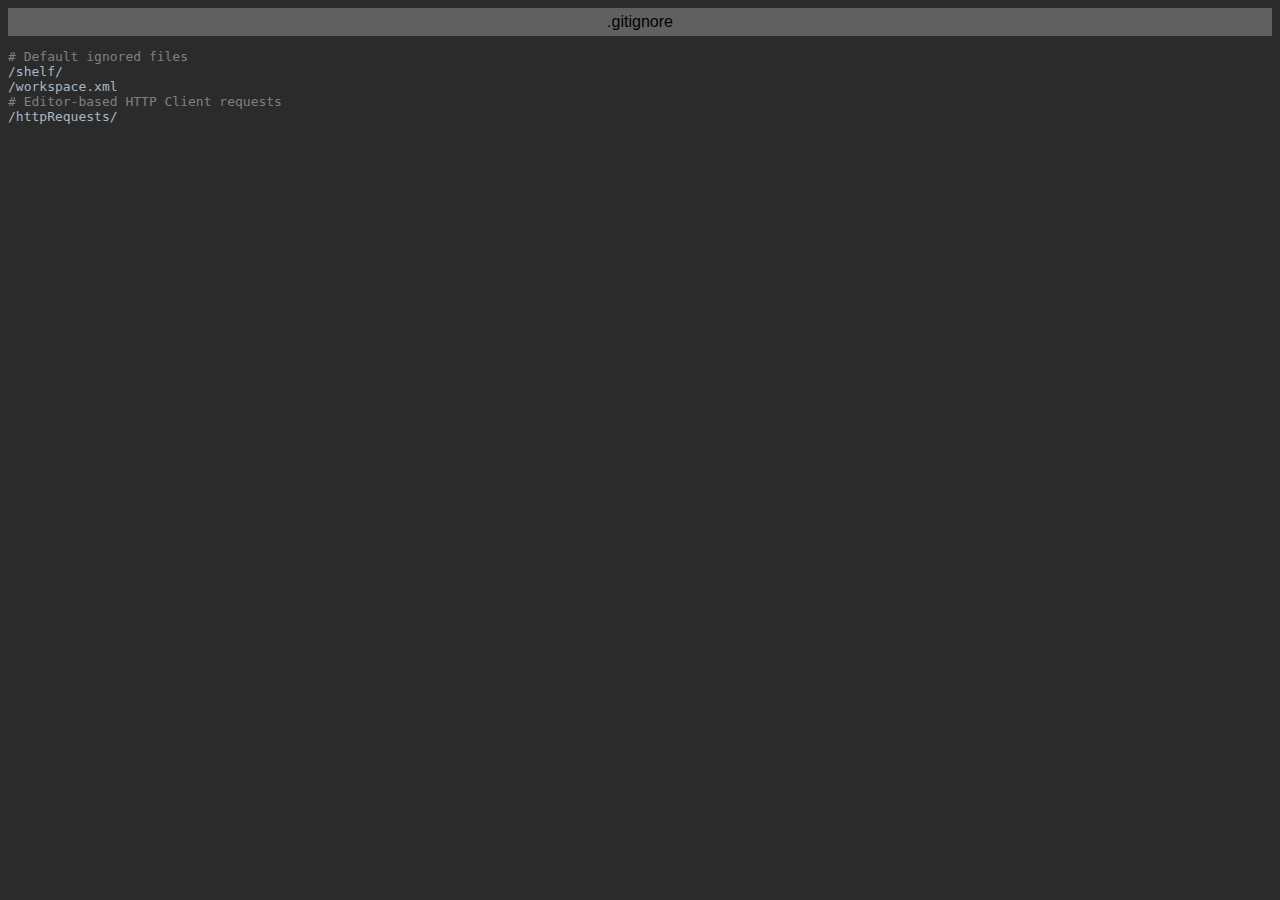
<file: .gitignore.html>
<html>
<head>
<title>.gitignore</title>
<meta http-equiv="Content-Type" content="text/html; charset=utf-8">
<style type="text/css">
.s0 { color: #808080;}
.s1 { color: #a9b7c6;}
</style>
</head>
<body bgcolor="#2b2b2b">
<table CELLSPACING=0 CELLPADDING=5 COLS=1 WIDTH="100%" BGCOLOR="#606060" >
<tr><td><center>
<font face="Arial, Helvetica" color="#000000">
.gitignore</font>
</center></td></tr></table>
<pre><span class="s0"># Default ignored files</span>
<span class="s1">/shelf/</span>
<span class="s1">/workspace.xml</span>
<span class="s0"># Editor-based HTTP Client requests</span>
<span class="s1">/httpRequests/</span>
</pre>
</body>
</html>
</file>
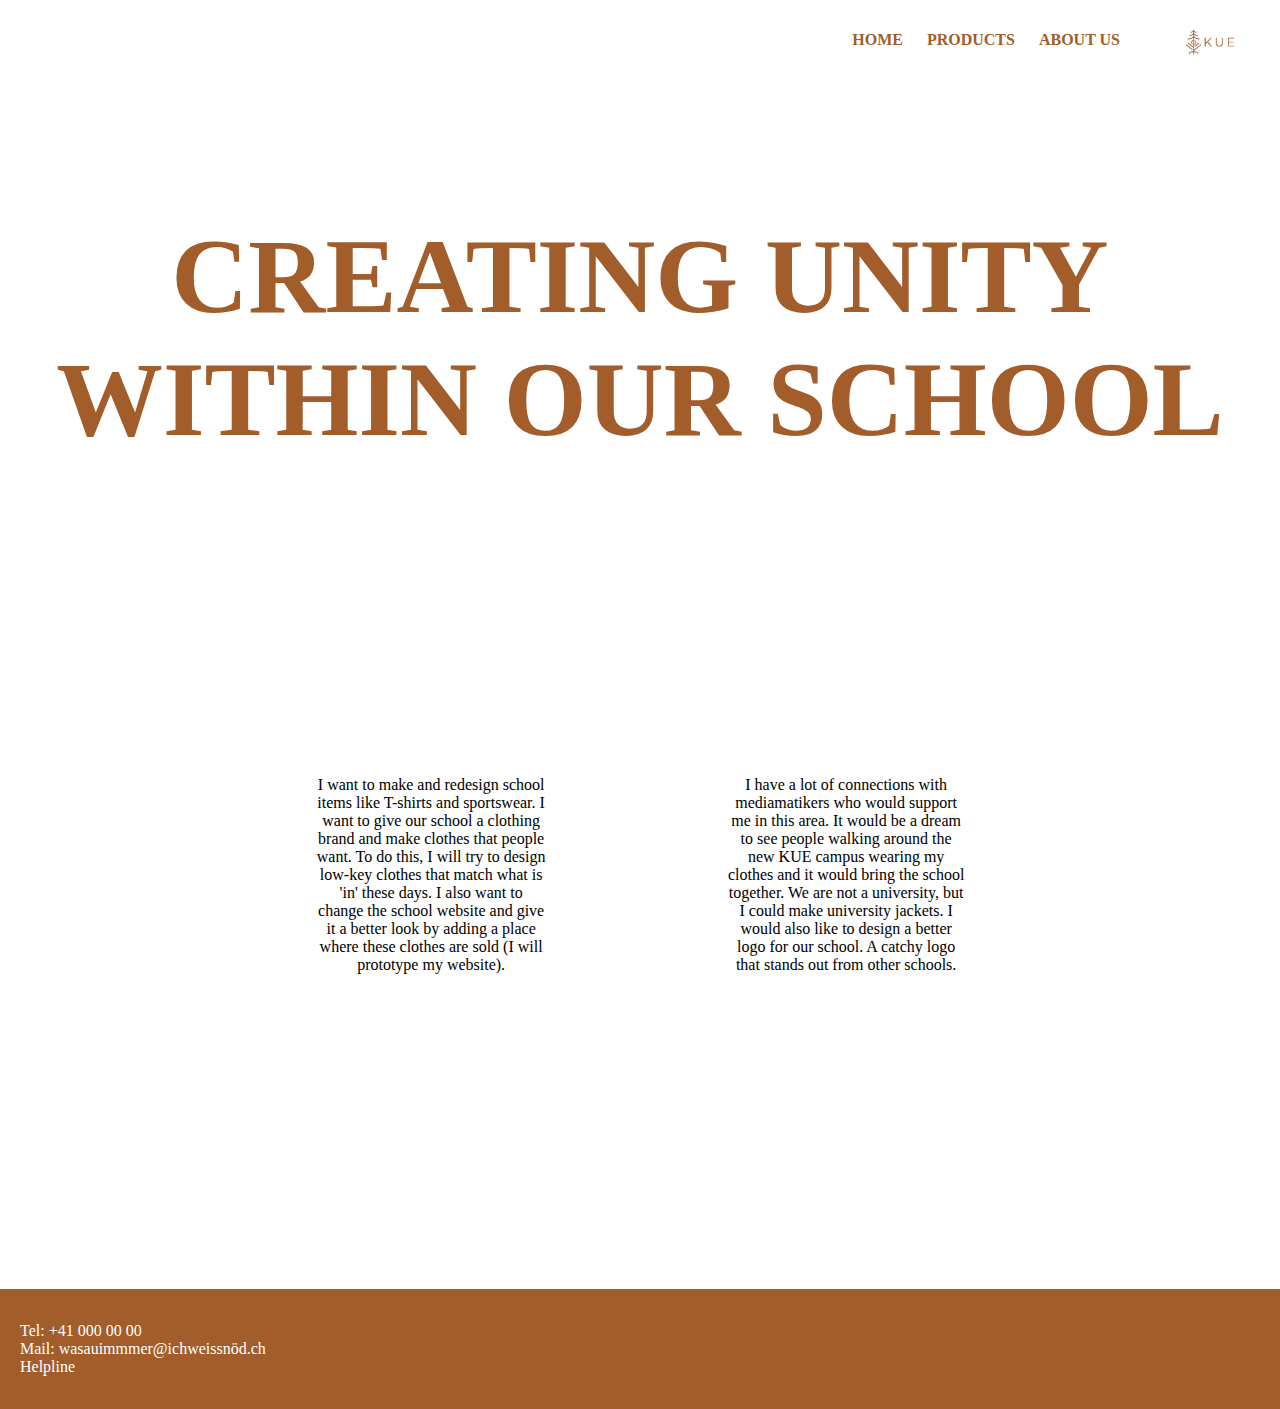
<file: aboutus.html>
<!DOCTYPE html>
<html lang="de">
<head>
    <meta charset="UTF-8">
    <title>KUE</title>
    <link href="css.css" rel="stylesheet" type="text/css">
</head>
<body>
<header>
    <nav>
        <a href="index.html">HOME</a>

        <a href="products.html">PRODUCTS</a>
        <a href="aboutus.html">ABOUT US</a>

    </nav>
    <a href="index.html"><img id="logo" src="img/kue_logo.png"> </a>
</header>


<main>

    <section id="aboutussec">

<h2>CREATING UNITY WITHIN OUR SCHOOL</h2>

    </section>
    <section id="aboutsustxt">

        <p>I want to make and redesign school items like T-shirts and sportswear.
            I want to give our school a clothing brand and make clothes that people want.
            To do this, I will try to design low-key clothes that match what is 'in' these days.
            I also want to change the school website and give it a better look by adding a place where these clothes are sold (I will prototype my website).
            </p>
<p>I have a lot of connections with mediamatikers who would support me in this area.
    It would be a dream to see people walking around the new KUE campus wearing my clothes and it would bring the school together.
    We are not a university, but I could make university jackets.
    I would also like to design a better logo for our school.
    A catchy logo that stands out from other schools.</p>
    </section>
</main>


<footer>
    <section>
        <p>Tel: +41 000 00 00</p>
        <p>Mail: wasauimmmer@ichweissnöd.ch</p>
        <p>Helpline</p>
    </section>

</footer>
</body>

</html>
</file>
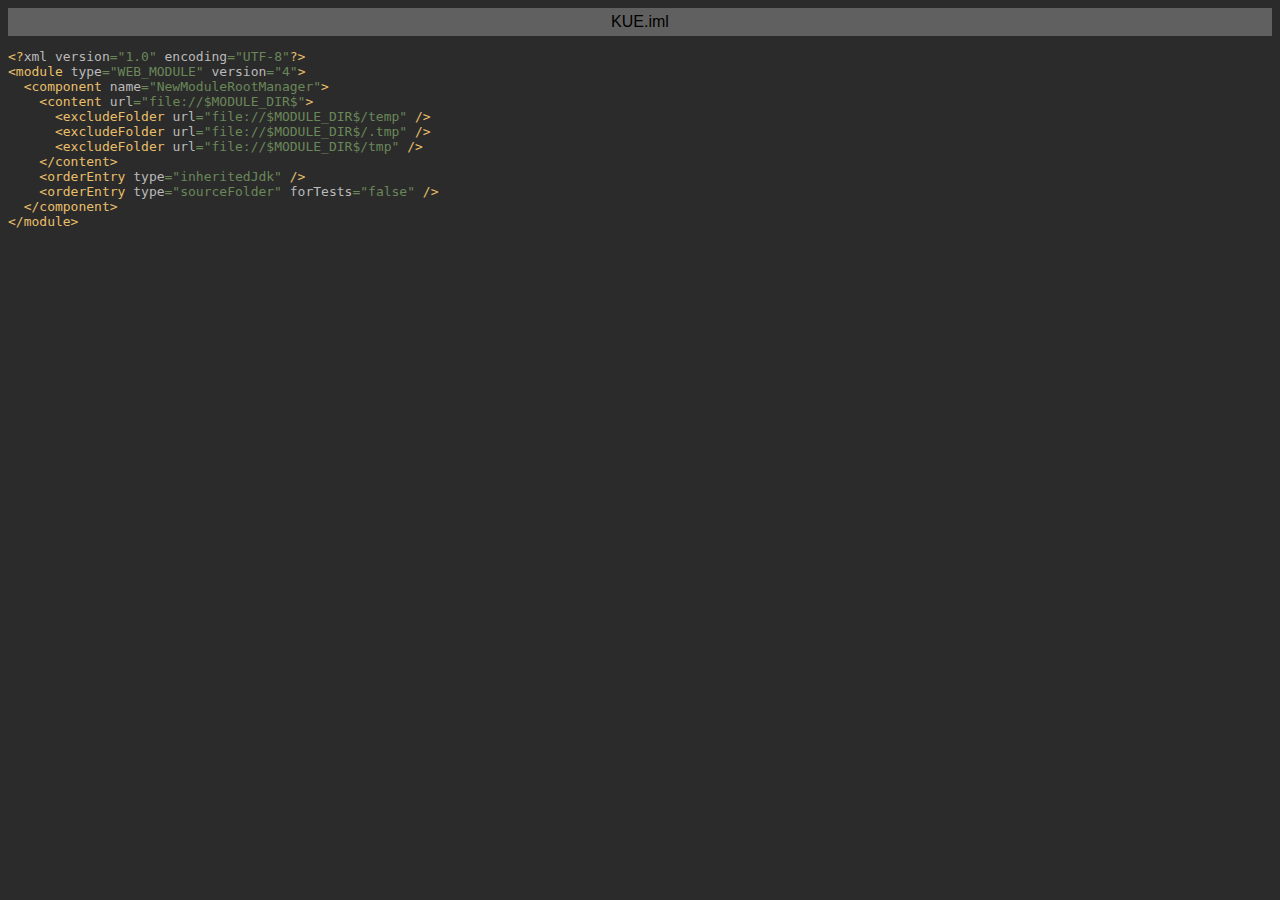
<file: KUE.iml.html>
<html>
<head>
<title>KUE.iml</title>
<meta http-equiv="Content-Type" content="text/html; charset=utf-8">
<style type="text/css">
.s0 { color: #e8bf6a;}
.s1 { color: #bababa;}
.s2 { color: #6a8759;}
.s3 { color: #a9b7c6;}
</style>
</head>
<body bgcolor="#2b2b2b">
<table CELLSPACING=0 CELLPADDING=5 COLS=1 WIDTH="100%" BGCOLOR="#606060" >
<tr><td><center>
<font face="Arial, Helvetica" color="#000000">
KUE.iml</font>
</center></td></tr></table>
<pre><span class="s0">&lt;?</span><span class="s1">xml version</span><span class="s2">=&quot;1.0&quot; </span><span class="s1">encoding</span><span class="s2">=&quot;UTF-8&quot;</span><span class="s0">?&gt;</span>
<span class="s0">&lt;module </span><span class="s1">type</span><span class="s2">=&quot;WEB_MODULE&quot; </span><span class="s1">version</span><span class="s2">=&quot;4&quot;</span><span class="s0">&gt;</span>
  <span class="s0">&lt;component </span><span class="s1">name</span><span class="s2">=&quot;NewModuleRootManager&quot;</span><span class="s0">&gt;</span>
    <span class="s0">&lt;content </span><span class="s1">url</span><span class="s2">=&quot;file://$MODULE_DIR$&quot;</span><span class="s0">&gt;</span>
      <span class="s0">&lt;excludeFolder </span><span class="s1">url</span><span class="s2">=&quot;file://$MODULE_DIR$/temp&quot; </span><span class="s0">/&gt;</span>
      <span class="s0">&lt;excludeFolder </span><span class="s1">url</span><span class="s2">=&quot;file://$MODULE_DIR$/.tmp&quot; </span><span class="s0">/&gt;</span>
      <span class="s0">&lt;excludeFolder </span><span class="s1">url</span><span class="s2">=&quot;file://$MODULE_DIR$/tmp&quot; </span><span class="s0">/&gt;</span>
    <span class="s0">&lt;/content&gt;</span>
    <span class="s0">&lt;orderEntry </span><span class="s1">type</span><span class="s2">=&quot;inheritedJdk&quot; </span><span class="s0">/&gt;</span>
    <span class="s0">&lt;orderEntry </span><span class="s1">type</span><span class="s2">=&quot;sourceFolder&quot; </span><span class="s1">forTests</span><span class="s2">=&quot;false&quot; </span><span class="s0">/&gt;</span>
  <span class="s0">&lt;/component&gt;</span>
<span class="s0">&lt;/module&gt;</span></pre>
</body>
</html>
</file>
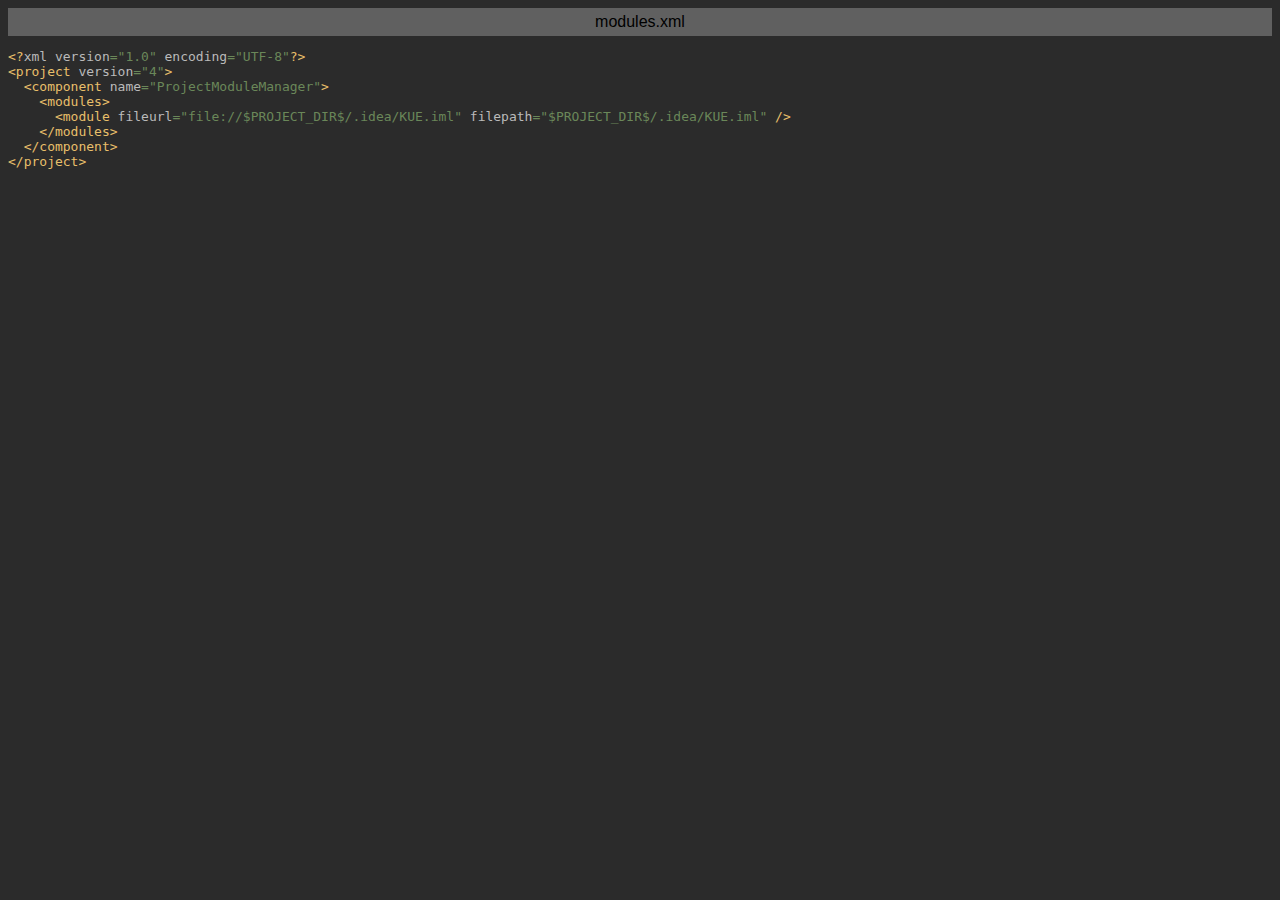
<file: modules.xml.html>
<html>
<head>
<title>modules.xml</title>
<meta http-equiv="Content-Type" content="text/html; charset=utf-8">
<style type="text/css">
.s0 { color: #e8bf6a;}
.s1 { color: #bababa;}
.s2 { color: #6a8759;}
.s3 { color: #a9b7c6;}
</style>
</head>
<body bgcolor="#2b2b2b">
<table CELLSPACING=0 CELLPADDING=5 COLS=1 WIDTH="100%" BGCOLOR="#606060" >
<tr><td><center>
<font face="Arial, Helvetica" color="#000000">
modules.xml</font>
</center></td></tr></table>
<pre><span class="s0">&lt;?</span><span class="s1">xml version</span><span class="s2">=&quot;1.0&quot; </span><span class="s1">encoding</span><span class="s2">=&quot;UTF-8&quot;</span><span class="s0">?&gt;</span>
<span class="s0">&lt;project </span><span class="s1">version</span><span class="s2">=&quot;4&quot;</span><span class="s0">&gt;</span>
  <span class="s0">&lt;component </span><span class="s1">name</span><span class="s2">=&quot;ProjectModuleManager&quot;</span><span class="s0">&gt;</span>
    <span class="s0">&lt;modules&gt;</span>
      <span class="s0">&lt;module </span><span class="s1">fileurl</span><span class="s2">=&quot;file://$PROJECT_DIR$/.idea/KUE.iml&quot; </span><span class="s1">filepath</span><span class="s2">=&quot;$PROJECT_DIR$/.idea/KUE.iml&quot; </span><span class="s0">/&gt;</span>
    <span class="s0">&lt;/modules&gt;</span>
  <span class="s0">&lt;/component&gt;</span>
<span class="s0">&lt;/project&gt;</span></pre>
</body>
</html>
</file>
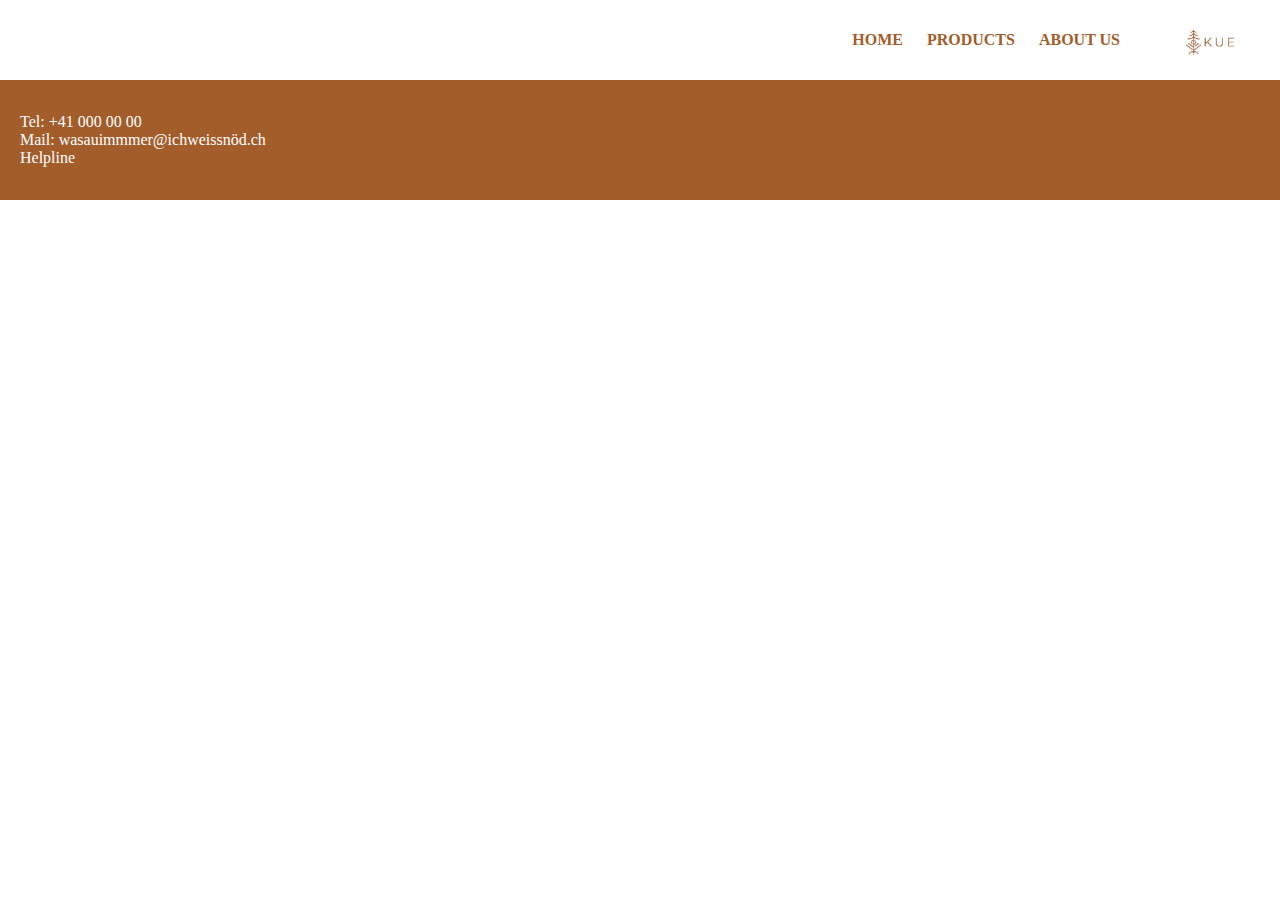
<file: products.html>
<!DOCTYPE html>
<html lang="de">
<head>
    <meta charset="UTF-8">
    <title>KUE</title>
    <link href="css.css" rel="stylesheet" type="text/css">
</head>
<body>
<header>
    <nav>
        <a href="index.html">HOME</a>

        <a href="products.html">PRODUCTS</a>
        <a href="aboutus.html">ABOUT US</a>

    </nav>
    <a href="index.html"><img id="logo" src="img/kue_logo.png"> </a>
</header>







<footer>
    <section>
        <p>Tel: +41 000 00 00</p>
        <p>Mail: wasauimmmer@ichweissnöd.ch</p>
        <p>Helpline</p>
    </section>

</footer>
</body>

</html>
</file>
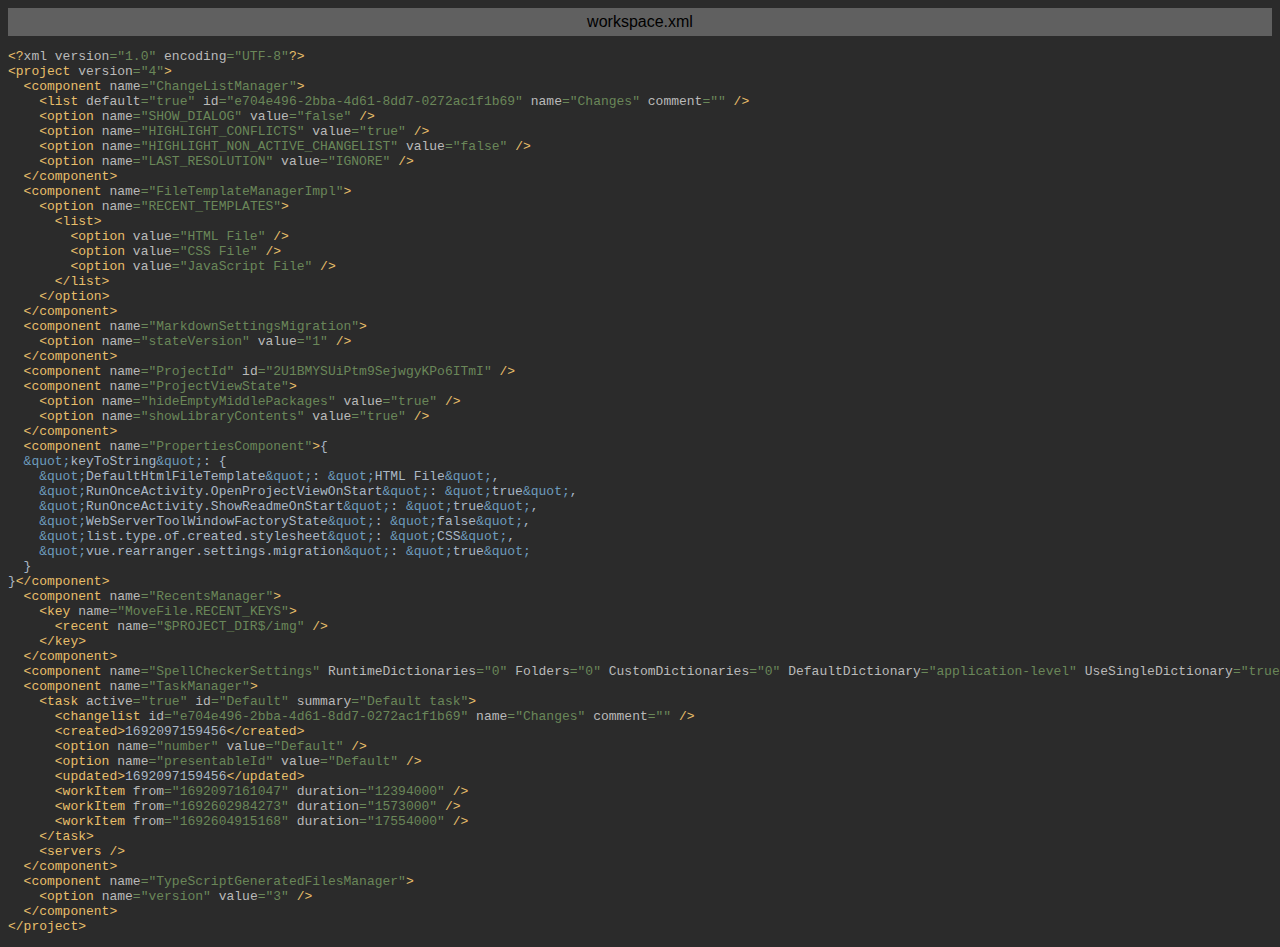
<file: workspace.xml.html>
<html>
<head>
<title>workspace.xml</title>
<meta http-equiv="Content-Type" content="text/html; charset=utf-8">
<style type="text/css">
.s0 { color: #e8bf6a;}
.s1 { color: #bababa;}
.s2 { color: #6a8759;}
.s3 { color: #a9b7c6;}
.s4 { color: #6d9cbe;}
</style>
</head>
<body bgcolor="#2b2b2b">
<table CELLSPACING=0 CELLPADDING=5 COLS=1 WIDTH="100%" BGCOLOR="#606060" >
<tr><td><center>
<font face="Arial, Helvetica" color="#000000">
workspace.xml</font>
</center></td></tr></table>
<pre><span class="s0">&lt;?</span><span class="s1">xml version</span><span class="s2">=&quot;1.0&quot; </span><span class="s1">encoding</span><span class="s2">=&quot;UTF-8&quot;</span><span class="s0">?&gt;</span>
<span class="s0">&lt;project </span><span class="s1">version</span><span class="s2">=&quot;4&quot;</span><span class="s0">&gt;</span>
  <span class="s0">&lt;component </span><span class="s1">name</span><span class="s2">=&quot;ChangeListManager&quot;</span><span class="s0">&gt;</span>
    <span class="s0">&lt;list </span><span class="s1">default</span><span class="s2">=&quot;true&quot; </span><span class="s1">id</span><span class="s2">=&quot;e704e496-2bba-4d61-8dd7-0272ac1f1b69&quot; </span><span class="s1">name</span><span class="s2">=&quot;Changes&quot; </span><span class="s1">comment</span><span class="s2">=&quot;&quot; </span><span class="s0">/&gt;</span>
    <span class="s0">&lt;option </span><span class="s1">name</span><span class="s2">=&quot;SHOW_DIALOG&quot; </span><span class="s1">value</span><span class="s2">=&quot;false&quot; </span><span class="s0">/&gt;</span>
    <span class="s0">&lt;option </span><span class="s1">name</span><span class="s2">=&quot;HIGHLIGHT_CONFLICTS&quot; </span><span class="s1">value</span><span class="s2">=&quot;true&quot; </span><span class="s0">/&gt;</span>
    <span class="s0">&lt;option </span><span class="s1">name</span><span class="s2">=&quot;HIGHLIGHT_NON_ACTIVE_CHANGELIST&quot; </span><span class="s1">value</span><span class="s2">=&quot;false&quot; </span><span class="s0">/&gt;</span>
    <span class="s0">&lt;option </span><span class="s1">name</span><span class="s2">=&quot;LAST_RESOLUTION&quot; </span><span class="s1">value</span><span class="s2">=&quot;IGNORE&quot; </span><span class="s0">/&gt;</span>
  <span class="s0">&lt;/component&gt;</span>
  <span class="s0">&lt;component </span><span class="s1">name</span><span class="s2">=&quot;FileTemplateManagerImpl&quot;</span><span class="s0">&gt;</span>
    <span class="s0">&lt;option </span><span class="s1">name</span><span class="s2">=&quot;RECENT_TEMPLATES&quot;</span><span class="s0">&gt;</span>
      <span class="s0">&lt;list&gt;</span>
        <span class="s0">&lt;option </span><span class="s1">value</span><span class="s2">=&quot;HTML File&quot; </span><span class="s0">/&gt;</span>
        <span class="s0">&lt;option </span><span class="s1">value</span><span class="s2">=&quot;CSS File&quot; </span><span class="s0">/&gt;</span>
        <span class="s0">&lt;option </span><span class="s1">value</span><span class="s2">=&quot;JavaScript File&quot; </span><span class="s0">/&gt;</span>
      <span class="s0">&lt;/list&gt;</span>
    <span class="s0">&lt;/option&gt;</span>
  <span class="s0">&lt;/component&gt;</span>
  <span class="s0">&lt;component </span><span class="s1">name</span><span class="s2">=&quot;MarkdownSettingsMigration&quot;</span><span class="s0">&gt;</span>
    <span class="s0">&lt;option </span><span class="s1">name</span><span class="s2">=&quot;stateVersion&quot; </span><span class="s1">value</span><span class="s2">=&quot;1&quot; </span><span class="s0">/&gt;</span>
  <span class="s0">&lt;/component&gt;</span>
  <span class="s0">&lt;component </span><span class="s1">name</span><span class="s2">=&quot;ProjectId&quot; </span><span class="s1">id</span><span class="s2">=&quot;2U1BMYSUiPtm9SejwgyKPo6ITmI&quot; </span><span class="s0">/&gt;</span>
  <span class="s0">&lt;component </span><span class="s1">name</span><span class="s2">=&quot;ProjectViewState&quot;</span><span class="s0">&gt;</span>
    <span class="s0">&lt;option </span><span class="s1">name</span><span class="s2">=&quot;hideEmptyMiddlePackages&quot; </span><span class="s1">value</span><span class="s2">=&quot;true&quot; </span><span class="s0">/&gt;</span>
    <span class="s0">&lt;option </span><span class="s1">name</span><span class="s2">=&quot;showLibraryContents&quot; </span><span class="s1">value</span><span class="s2">=&quot;true&quot; </span><span class="s0">/&gt;</span>
  <span class="s0">&lt;/component&gt;</span>
  <span class="s0">&lt;component </span><span class="s1">name</span><span class="s2">=&quot;PropertiesComponent&quot;</span><span class="s0">&gt;</span><span class="s3">{</span>
  <span class="s4">&amp;quot;</span><span class="s3">keyToString</span><span class="s4">&amp;quot;</span><span class="s3">: {</span>
    <span class="s4">&amp;quot;</span><span class="s3">DefaultHtmlFileTemplate</span><span class="s4">&amp;quot;</span><span class="s3">: </span><span class="s4">&amp;quot;</span><span class="s3">HTML File</span><span class="s4">&amp;quot;</span><span class="s3">,</span>
    <span class="s4">&amp;quot;</span><span class="s3">RunOnceActivity.OpenProjectViewOnStart</span><span class="s4">&amp;quot;</span><span class="s3">: </span><span class="s4">&amp;quot;</span><span class="s3">true</span><span class="s4">&amp;quot;</span><span class="s3">,</span>
    <span class="s4">&amp;quot;</span><span class="s3">RunOnceActivity.ShowReadmeOnStart</span><span class="s4">&amp;quot;</span><span class="s3">: </span><span class="s4">&amp;quot;</span><span class="s3">true</span><span class="s4">&amp;quot;</span><span class="s3">,</span>
    <span class="s4">&amp;quot;</span><span class="s3">WebServerToolWindowFactoryState</span><span class="s4">&amp;quot;</span><span class="s3">: </span><span class="s4">&amp;quot;</span><span class="s3">false</span><span class="s4">&amp;quot;</span><span class="s3">,</span>
    <span class="s4">&amp;quot;</span><span class="s3">list.type.of.created.stylesheet</span><span class="s4">&amp;quot;</span><span class="s3">: </span><span class="s4">&amp;quot;</span><span class="s3">CSS</span><span class="s4">&amp;quot;</span><span class="s3">,</span>
    <span class="s4">&amp;quot;</span><span class="s3">vue.rearranger.settings.migration</span><span class="s4">&amp;quot;</span><span class="s3">: </span><span class="s4">&amp;quot;</span><span class="s3">true</span><span class="s4">&amp;quot;</span>
  <span class="s3">}</span>
<span class="s3">}</span><span class="s0">&lt;/component&gt;</span>
  <span class="s0">&lt;component </span><span class="s1">name</span><span class="s2">=&quot;RecentsManager&quot;</span><span class="s0">&gt;</span>
    <span class="s0">&lt;key </span><span class="s1">name</span><span class="s2">=&quot;MoveFile.RECENT_KEYS&quot;</span><span class="s0">&gt;</span>
      <span class="s0">&lt;recent </span><span class="s1">name</span><span class="s2">=&quot;$PROJECT_DIR$/img&quot; </span><span class="s0">/&gt;</span>
    <span class="s0">&lt;/key&gt;</span>
  <span class="s0">&lt;/component&gt;</span>
  <span class="s0">&lt;component </span><span class="s1">name</span><span class="s2">=&quot;SpellCheckerSettings&quot; </span><span class="s1">RuntimeDictionaries</span><span class="s2">=&quot;0&quot; </span><span class="s1">Folders</span><span class="s2">=&quot;0&quot; </span><span class="s1">CustomDictionaries</span><span class="s2">=&quot;0&quot; </span><span class="s1">DefaultDictionary</span><span class="s2">=&quot;application-level&quot; </span><span class="s1">UseSingleDictionary</span><span class="s2">=&quot;true&quot; </span><span class="s1">transferred</span><span class="s2">=&quot;true&quot; </span><span class="s0">/&gt;</span>
  <span class="s0">&lt;component </span><span class="s1">name</span><span class="s2">=&quot;TaskManager&quot;</span><span class="s0">&gt;</span>
    <span class="s0">&lt;task </span><span class="s1">active</span><span class="s2">=&quot;true&quot; </span><span class="s1">id</span><span class="s2">=&quot;Default&quot; </span><span class="s1">summary</span><span class="s2">=&quot;Default task&quot;</span><span class="s0">&gt;</span>
      <span class="s0">&lt;changelist </span><span class="s1">id</span><span class="s2">=&quot;e704e496-2bba-4d61-8dd7-0272ac1f1b69&quot; </span><span class="s1">name</span><span class="s2">=&quot;Changes&quot; </span><span class="s1">comment</span><span class="s2">=&quot;&quot; </span><span class="s0">/&gt;</span>
      <span class="s0">&lt;created&gt;</span><span class="s3">1692097159456</span><span class="s0">&lt;/created&gt;</span>
      <span class="s0">&lt;option </span><span class="s1">name</span><span class="s2">=&quot;number&quot; </span><span class="s1">value</span><span class="s2">=&quot;Default&quot; </span><span class="s0">/&gt;</span>
      <span class="s0">&lt;option </span><span class="s1">name</span><span class="s2">=&quot;presentableId&quot; </span><span class="s1">value</span><span class="s2">=&quot;Default&quot; </span><span class="s0">/&gt;</span>
      <span class="s0">&lt;updated&gt;</span><span class="s3">1692097159456</span><span class="s0">&lt;/updated&gt;</span>
      <span class="s0">&lt;workItem </span><span class="s1">from</span><span class="s2">=&quot;1692097161047&quot; </span><span class="s1">duration</span><span class="s2">=&quot;12394000&quot; </span><span class="s0">/&gt;</span>
      <span class="s0">&lt;workItem </span><span class="s1">from</span><span class="s2">=&quot;1692602984273&quot; </span><span class="s1">duration</span><span class="s2">=&quot;1573000&quot; </span><span class="s0">/&gt;</span>
      <span class="s0">&lt;workItem </span><span class="s1">from</span><span class="s2">=&quot;1692604915168&quot; </span><span class="s1">duration</span><span class="s2">=&quot;17554000&quot; </span><span class="s0">/&gt;</span>
    <span class="s0">&lt;/task&gt;</span>
    <span class="s0">&lt;servers /&gt;</span>
  <span class="s0">&lt;/component&gt;</span>
  <span class="s0">&lt;component </span><span class="s1">name</span><span class="s2">=&quot;TypeScriptGeneratedFilesManager&quot;</span><span class="s0">&gt;</span>
    <span class="s0">&lt;option </span><span class="s1">name</span><span class="s2">=&quot;version&quot; </span><span class="s1">value</span><span class="s2">=&quot;3&quot; </span><span class="s0">/&gt;</span>
  <span class="s0">&lt;/component&gt;</span>
<span class="s0">&lt;/project&gt;</span></pre>
</body>
</html>
</file>
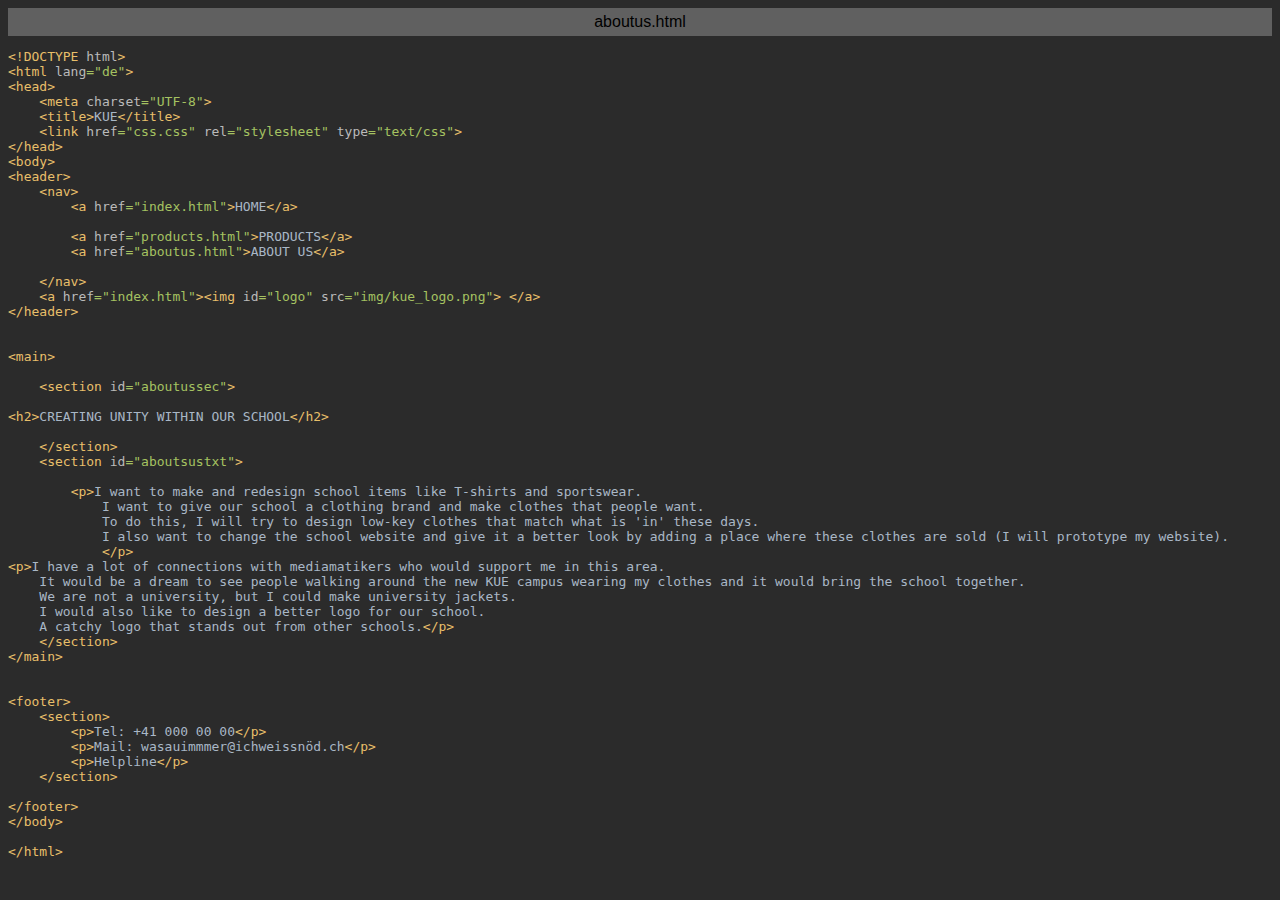
<file: KUE 22.08/aboutus.html.html>
<html>
<head>
<title>aboutus.html</title>
<meta http-equiv="Content-Type" content="text/html; charset=utf-8">
<style type="text/css">
.s0 { color: #e8bf6a;}
.s1 { color: #a9b7c6;}
.s2 { color: #bababa;}
.s3 { color: #a5c261;}
</style>
</head>
<body bgcolor="#2b2b2b">
<table CELLSPACING=0 CELLPADDING=5 COLS=1 WIDTH="100%" BGCOLOR="#606060" >
<tr><td><center>
<font face="Arial, Helvetica" color="#000000">
aboutus.html</font>
</center></td></tr></table>
<pre><span class="s0">&lt;!DOCTYPE </span><span class="s2">html</span><span class="s0">&gt;</span>
<span class="s0">&lt;html </span><span class="s2">lang</span><span class="s3">=&quot;de&quot;</span><span class="s0">&gt;</span>
<span class="s0">&lt;head&gt;</span>
    <span class="s0">&lt;meta </span><span class="s2">charset</span><span class="s3">=&quot;UTF-8&quot;</span><span class="s0">&gt;</span>
    <span class="s0">&lt;title&gt;</span><span class="s1">KUE</span><span class="s0">&lt;/title&gt;</span>
    <span class="s0">&lt;link </span><span class="s2">href</span><span class="s3">=&quot;css.css&quot; </span><span class="s2">rel</span><span class="s3">=&quot;stylesheet&quot; </span><span class="s2">type</span><span class="s3">=&quot;text/css&quot;</span><span class="s0">&gt;</span>
<span class="s0">&lt;/head&gt;</span>
<span class="s0">&lt;body&gt;</span>
<span class="s0">&lt;header&gt;</span>
    <span class="s0">&lt;nav&gt;</span>
        <span class="s0">&lt;a </span><span class="s2">href</span><span class="s3">=&quot;index.html&quot;</span><span class="s0">&gt;</span><span class="s1">HOME</span><span class="s0">&lt;/a&gt;</span>

        <span class="s0">&lt;a </span><span class="s2">href</span><span class="s3">=&quot;products.html&quot;</span><span class="s0">&gt;</span><span class="s1">PRODUCTS</span><span class="s0">&lt;/a&gt;</span>
        <span class="s0">&lt;a </span><span class="s2">href</span><span class="s3">=&quot;aboutus.html&quot;</span><span class="s0">&gt;</span><span class="s1">ABOUT US</span><span class="s0">&lt;/a&gt;</span>

    <span class="s0">&lt;/nav&gt;</span>
    <span class="s0">&lt;a </span><span class="s2">href</span><span class="s3">=&quot;index.html&quot;</span><span class="s0">&gt;&lt;img </span><span class="s2">id</span><span class="s3">=&quot;logo&quot; </span><span class="s2">src</span><span class="s3">=&quot;img/kue_logo.png&quot;</span><span class="s0">&gt; &lt;/a&gt;</span>
<span class="s0">&lt;/header&gt;</span>


<span class="s0">&lt;main&gt;</span>

    <span class="s0">&lt;section </span><span class="s2">id</span><span class="s3">=&quot;aboutussec&quot;</span><span class="s0">&gt;</span>

<span class="s0">&lt;h2&gt;</span><span class="s1">CREATING UNITY WITHIN OUR SCHOOL</span><span class="s0">&lt;/h2&gt;</span>

    <span class="s0">&lt;/section&gt;</span>
    <span class="s0">&lt;section </span><span class="s2">id</span><span class="s3">=&quot;aboutsustxt&quot;</span><span class="s0">&gt;</span>

        <span class="s0">&lt;p&gt;</span><span class="s1">I want to make and redesign school items like T-shirts and sportswear.</span>
            <span class="s1">I want to give our school a clothing brand and make clothes that people want.</span>
            <span class="s1">To do this, I will try to design low-key clothes that match what is 'in' these days.</span>
            <span class="s1">I also want to change the school website and give it a better look by adding a place where these clothes are sold (I will prototype my website).</span>
            <span class="s0">&lt;/p&gt;</span>
<span class="s0">&lt;p&gt;</span><span class="s1">I have a lot of connections with mediamatikers who would support me in this area.</span>
    <span class="s1">It would be a dream to see people walking around the new KUE campus wearing my clothes and it would bring the school together.</span>
    <span class="s1">We are not a university, but I could make university jackets.</span>
    <span class="s1">I would also like to design a better logo for our school.</span>
    <span class="s1">A catchy logo that stands out from other schools.</span><span class="s0">&lt;/p&gt;</span>
    <span class="s0">&lt;/section&gt;</span>
<span class="s0">&lt;/main&gt;</span>


<span class="s0">&lt;footer&gt;</span>
    <span class="s0">&lt;section&gt;</span>
        <span class="s0">&lt;p&gt;</span><span class="s1">Tel: +41 000 00 00</span><span class="s0">&lt;/p&gt;</span>
        <span class="s0">&lt;p&gt;</span><span class="s1">Mail: wasauimmmer@ichweissnöd.ch</span><span class="s0">&lt;/p&gt;</span>
        <span class="s0">&lt;p&gt;</span><span class="s1">Helpline</span><span class="s0">&lt;/p&gt;</span>
    <span class="s0">&lt;/section&gt;</span>

<span class="s0">&lt;/footer&gt;</span>
<span class="s0">&lt;/body&gt;</span>

<span class="s0">&lt;/html&gt;</span></pre>
</body>
</html>
</file>
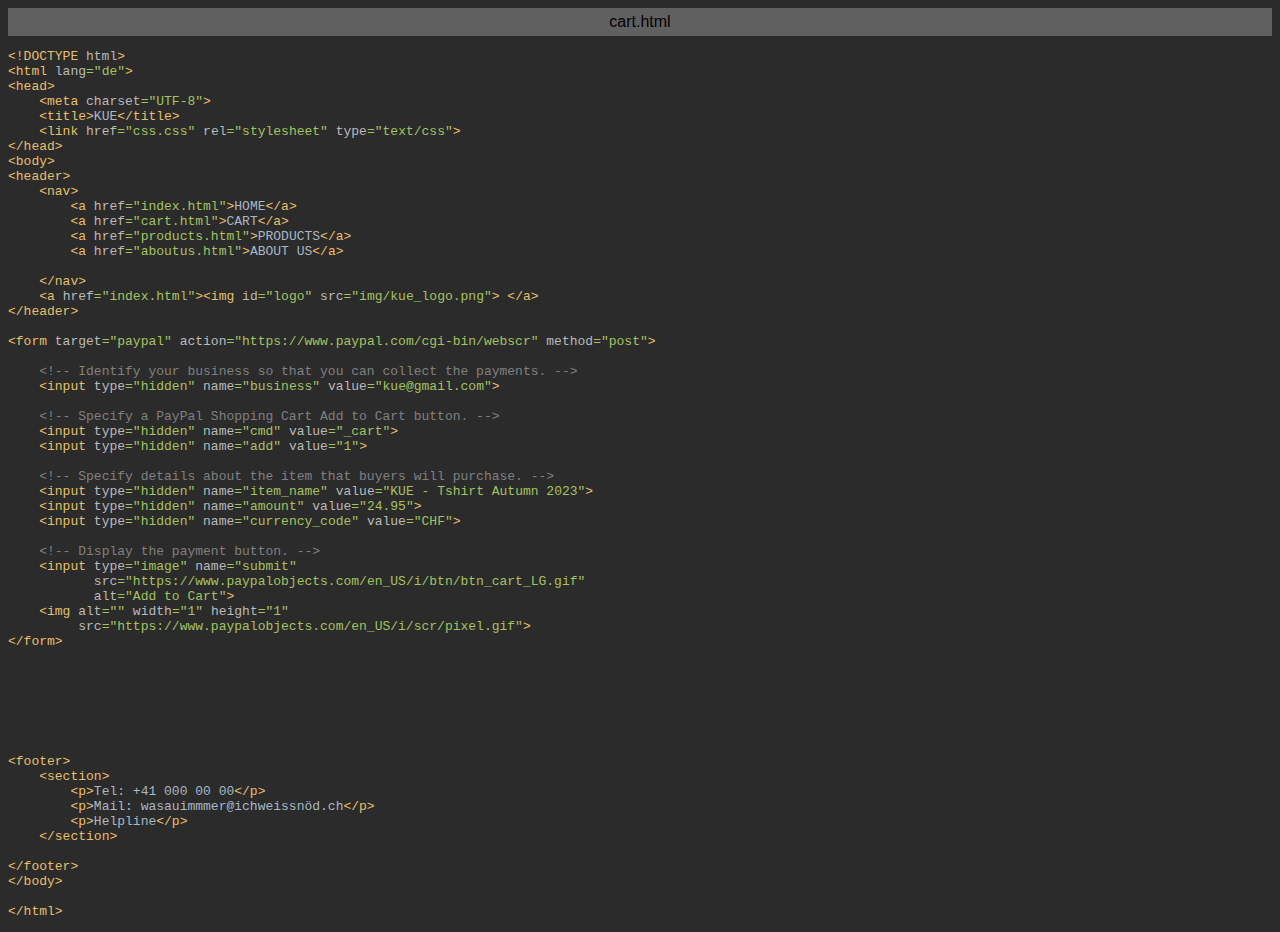
<file: KUE 22.08/cart.html.html>
<html>
<head>
<title>cart.html</title>
<meta http-equiv="Content-Type" content="text/html; charset=utf-8">
<style type="text/css">
.s0 { color: #e8bf6a;}
.s1 { color: #a9b7c6;}
.s2 { color: #bababa;}
.s3 { color: #a5c261;}
.s4 { color: #808080;}
</style>
</head>
<body bgcolor="#2b2b2b">
<table CELLSPACING=0 CELLPADDING=5 COLS=1 WIDTH="100%" BGCOLOR="#606060" >
<tr><td><center>
<font face="Arial, Helvetica" color="#000000">
cart.html</font>
</center></td></tr></table>
<pre><span class="s0">&lt;!DOCTYPE </span><span class="s2">html</span><span class="s0">&gt;</span>
<span class="s0">&lt;html </span><span class="s2">lang</span><span class="s3">=&quot;de&quot;</span><span class="s0">&gt;</span>
<span class="s0">&lt;head&gt;</span>
    <span class="s0">&lt;meta </span><span class="s2">charset</span><span class="s3">=&quot;UTF-8&quot;</span><span class="s0">&gt;</span>
    <span class="s0">&lt;title&gt;</span><span class="s1">KUE</span><span class="s0">&lt;/title&gt;</span>
    <span class="s0">&lt;link </span><span class="s2">href</span><span class="s3">=&quot;css.css&quot; </span><span class="s2">rel</span><span class="s3">=&quot;stylesheet&quot; </span><span class="s2">type</span><span class="s3">=&quot;text/css&quot;</span><span class="s0">&gt;</span>
<span class="s0">&lt;/head&gt;</span>
<span class="s0">&lt;body&gt;</span>
<span class="s0">&lt;header&gt;</span>
    <span class="s0">&lt;nav&gt;</span>
        <span class="s0">&lt;a </span><span class="s2">href</span><span class="s3">=&quot;index.html&quot;</span><span class="s0">&gt;</span><span class="s1">HOME</span><span class="s0">&lt;/a&gt;</span>
        <span class="s0">&lt;a </span><span class="s2">href</span><span class="s3">=&quot;cart.html&quot;</span><span class="s0">&gt;</span><span class="s1">CART</span><span class="s0">&lt;/a&gt;</span>
        <span class="s0">&lt;a </span><span class="s2">href</span><span class="s3">=&quot;products.html&quot;</span><span class="s0">&gt;</span><span class="s1">PRODUCTS</span><span class="s0">&lt;/a&gt;</span>
        <span class="s0">&lt;a </span><span class="s2">href</span><span class="s3">=&quot;aboutus.html&quot;</span><span class="s0">&gt;</span><span class="s1">ABOUT US</span><span class="s0">&lt;/a&gt;</span>

    <span class="s0">&lt;/nav&gt;</span>
    <span class="s0">&lt;a </span><span class="s2">href</span><span class="s3">=&quot;index.html&quot;</span><span class="s0">&gt;&lt;img </span><span class="s2">id</span><span class="s3">=&quot;logo&quot; </span><span class="s2">src</span><span class="s3">=&quot;img/kue_logo.png&quot;</span><span class="s0">&gt; &lt;/a&gt;</span>
<span class="s0">&lt;/header&gt;</span>

<span class="s0">&lt;form </span><span class="s2">target</span><span class="s3">=&quot;paypal&quot; </span><span class="s2">action</span><span class="s3">=&quot;https://www.paypal.com/cgi-bin/webscr&quot; </span><span class="s2">method</span><span class="s3">=&quot;post&quot;</span><span class="s0">&gt;</span>

    <span class="s4">&lt;!-- Identify your business so that you can collect the payments. --&gt;</span>
    <span class="s0">&lt;input </span><span class="s2">type</span><span class="s3">=&quot;hidden&quot; </span><span class="s2">name</span><span class="s3">=&quot;business&quot; </span><span class="s2">value</span><span class="s3">=&quot;kue@gmail.com&quot;</span><span class="s0">&gt;</span>

    <span class="s4">&lt;!-- Specify a PayPal Shopping Cart Add to Cart button. --&gt;</span>
    <span class="s0">&lt;input </span><span class="s2">type</span><span class="s3">=&quot;hidden&quot; </span><span class="s2">name</span><span class="s3">=&quot;cmd&quot; </span><span class="s2">value</span><span class="s3">=&quot;_cart&quot;</span><span class="s0">&gt;</span>
    <span class="s0">&lt;input </span><span class="s2">type</span><span class="s3">=&quot;hidden&quot; </span><span class="s2">name</span><span class="s3">=&quot;add&quot; </span><span class="s2">value</span><span class="s3">=&quot;1&quot;</span><span class="s0">&gt;</span>

    <span class="s4">&lt;!-- Specify details about the item that buyers will purchase. --&gt;</span>
    <span class="s0">&lt;input </span><span class="s2">type</span><span class="s3">=&quot;hidden&quot; </span><span class="s2">name</span><span class="s3">=&quot;item_name&quot; </span><span class="s2">value</span><span class="s3">=&quot;KUE - Tshirt Autumn 2023&quot;</span><span class="s0">&gt;</span>
    <span class="s0">&lt;input </span><span class="s2">type</span><span class="s3">=&quot;hidden&quot; </span><span class="s2">name</span><span class="s3">=&quot;amount&quot; </span><span class="s2">value</span><span class="s3">=&quot;24.95&quot;</span><span class="s0">&gt;</span>
    <span class="s0">&lt;input </span><span class="s2">type</span><span class="s3">=&quot;hidden&quot; </span><span class="s2">name</span><span class="s3">=&quot;currency_code&quot; </span><span class="s2">value</span><span class="s3">=&quot;CHF&quot;</span><span class="s0">&gt;</span>

    <span class="s4">&lt;!-- Display the payment button. --&gt;</span>
    <span class="s0">&lt;input </span><span class="s2">type</span><span class="s3">=&quot;image&quot; </span><span class="s2">name</span><span class="s3">=&quot;submit&quot;</span>
           <span class="s2">src</span><span class="s3">=&quot;https://www.paypalobjects.com/en_US/i/btn/btn_cart_LG.gif&quot;</span>
           <span class="s2">alt</span><span class="s3">=&quot;Add to Cart&quot;</span><span class="s0">&gt;</span>
    <span class="s0">&lt;img </span><span class="s2">alt</span><span class="s3">=&quot;&quot; </span><span class="s2">width</span><span class="s3">=&quot;1&quot; </span><span class="s2">height</span><span class="s3">=&quot;1&quot;</span>
         <span class="s2">src</span><span class="s3">=&quot;https://www.paypalobjects.com/en_US/i/scr/pixel.gif&quot;</span><span class="s0">&gt;</span>
<span class="s0">&lt;/form&gt;</span>







<span class="s0">&lt;footer&gt;</span>
    <span class="s0">&lt;section&gt;</span>
        <span class="s0">&lt;p&gt;</span><span class="s1">Tel: +41 000 00 00</span><span class="s0">&lt;/p&gt;</span>
        <span class="s0">&lt;p&gt;</span><span class="s1">Mail: wasauimmmer@ichweissnöd.ch</span><span class="s0">&lt;/p&gt;</span>
        <span class="s0">&lt;p&gt;</span><span class="s1">Helpline</span><span class="s0">&lt;/p&gt;</span>
    <span class="s0">&lt;/section&gt;</span>

<span class="s0">&lt;/footer&gt;</span>
<span class="s0">&lt;/body&gt;</span>

<span class="s0">&lt;/html&gt;</span></pre>
</body>
</html>
</file>
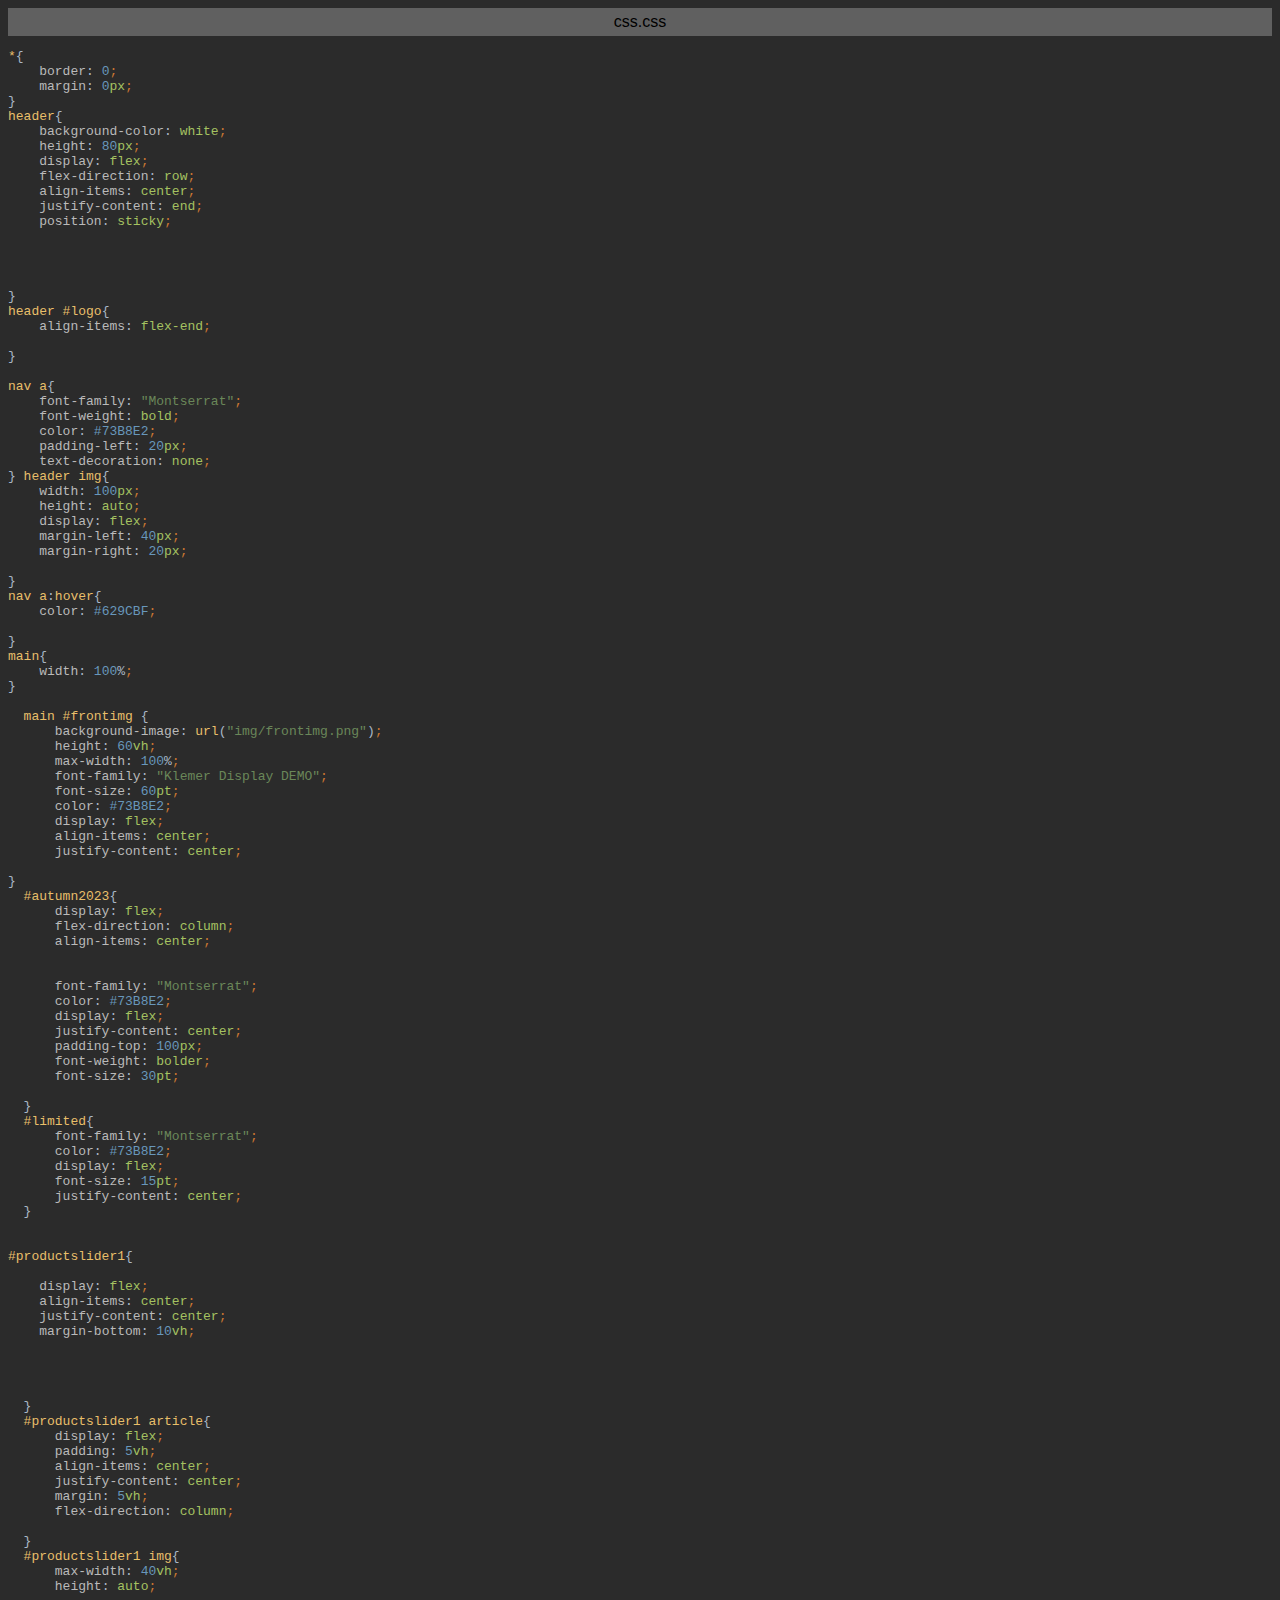
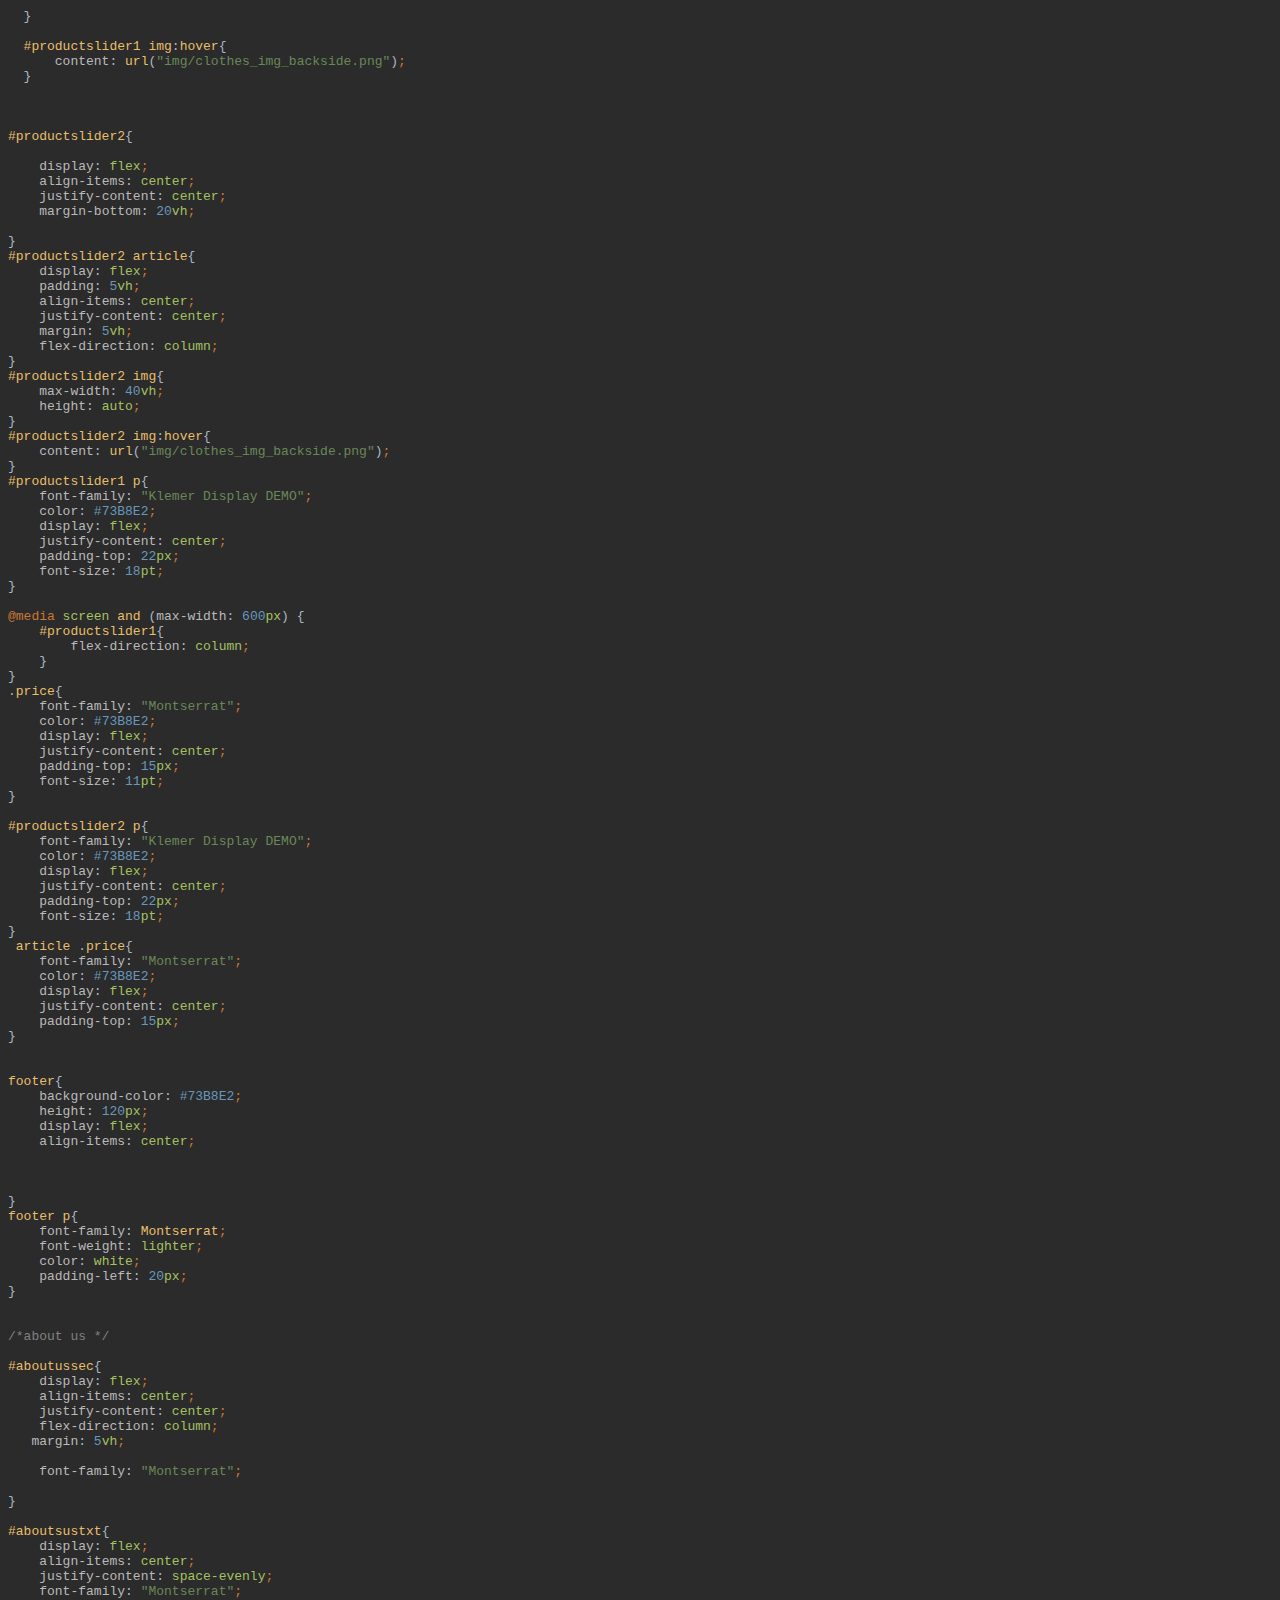
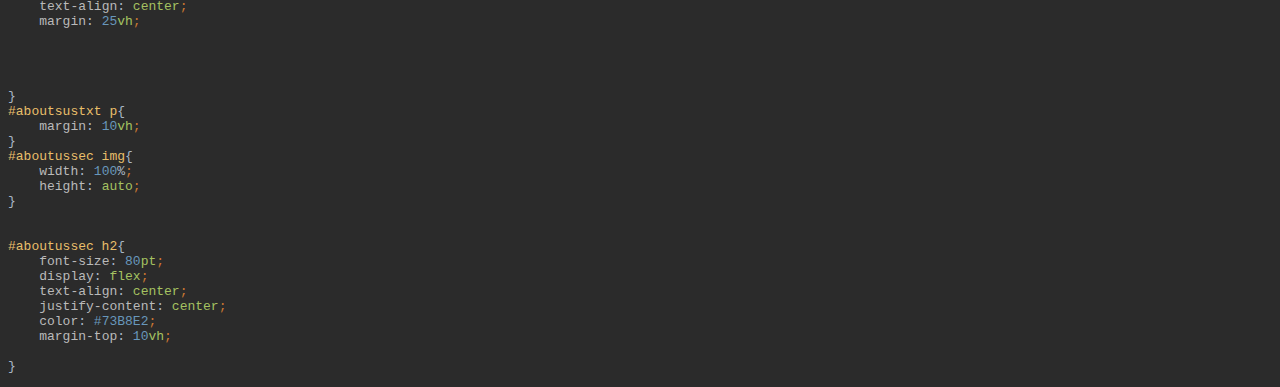
<file: KUE 22.08/css.css.html>
<html>
<head>
<title>css.css</title>
<meta http-equiv="Content-Type" content="text/html; charset=utf-8">
<style type="text/css">
.s0 { color: #e8bf6a;}
.s1 { color: #a9b7c6;}
.s2 { color: #bababa;}
.s3 { color: #a9b7c6;}
.s4 { color: #6897bb;}
.s5 { color: #cc7832;}
.s6 { color: #a5c261;}
.s7 { color: #6a8759;}
.s8 { color: #808080;}
</style>
</head>
<body bgcolor="#2b2b2b">
<table CELLSPACING=0 CELLPADDING=5 COLS=1 WIDTH="100%" BGCOLOR="#606060" >
<tr><td><center>
<font face="Arial, Helvetica" color="#000000">
css.css</font>
</center></td></tr></table>
<pre><span class="s0">*</span><span class="s1">{</span>
    <span class="s2">border</span><span class="s3">: </span><span class="s4">0</span><span class="s5">;</span>
    <span class="s2">margin</span><span class="s3">: </span><span class="s4">0</span><span class="s6">px</span><span class="s5">;</span>
<span class="s1">}</span>
<span class="s0">header</span><span class="s1">{</span>
    <span class="s2">background-color</span><span class="s3">: </span><span class="s6">white</span><span class="s5">;</span>
    <span class="s2">height</span><span class="s3">: </span><span class="s4">80</span><span class="s6">px</span><span class="s5">;</span>
    <span class="s2">display</span><span class="s3">: </span><span class="s6">flex</span><span class="s5">;</span>
    <span class="s2">flex-direction</span><span class="s3">: </span><span class="s6">row</span><span class="s5">;</span>
    <span class="s2">align-items</span><span class="s3">: </span><span class="s6">center</span><span class="s5">;</span>
    <span class="s2">justify-content</span><span class="s3">: </span><span class="s6">end</span><span class="s5">;</span>
    <span class="s2">position</span><span class="s3">: </span><span class="s6">sticky</span><span class="s5">;</span>




<span class="s1">}</span>
<span class="s0">header #logo</span><span class="s1">{</span>
    <span class="s2">align-items</span><span class="s3">: </span><span class="s6">flex-end</span><span class="s5">;</span>

<span class="s1">}</span>

<span class="s0">nav a</span><span class="s1">{</span>
    <span class="s2">font-family</span><span class="s3">: </span><span class="s7">&quot;Montserrat&quot;</span><span class="s5">;</span>
    <span class="s2">font-weight</span><span class="s3">: </span><span class="s6">bold</span><span class="s5">;</span>
    <span class="s2">color</span><span class="s3">: </span><span class="s4">#73B8E2</span><span class="s5">;</span>
    <span class="s2">padding-left</span><span class="s3">: </span><span class="s4">20</span><span class="s6">px</span><span class="s5">;</span>
    <span class="s2">text-decoration</span><span class="s3">: </span><span class="s6">none</span><span class="s5">;</span>
<span class="s1">} </span><span class="s0">header img</span><span class="s1">{</span>
    <span class="s2">width</span><span class="s3">: </span><span class="s4">100</span><span class="s6">px</span><span class="s5">;</span>
    <span class="s2">height</span><span class="s3">: </span><span class="s6">auto</span><span class="s5">;</span>
    <span class="s2">display</span><span class="s3">: </span><span class="s6">flex</span><span class="s5">;</span>
    <span class="s2">margin-left</span><span class="s3">: </span><span class="s4">40</span><span class="s6">px</span><span class="s5">;</span>
    <span class="s2">margin-right</span><span class="s3">: </span><span class="s4">20</span><span class="s6">px</span><span class="s5">;</span>

<span class="s1">}</span>
<span class="s0">nav a</span><span class="s3">:</span><span class="s0">hover</span><span class="s1">{</span>
    <span class="s2">color</span><span class="s3">: </span><span class="s4">#629CBF</span><span class="s5">;</span>

<span class="s1">}</span>
<span class="s0">main</span><span class="s1">{</span>
    <span class="s2">width</span><span class="s3">: </span><span class="s4">100</span><span class="s1">%</span><span class="s5">;</span>
<span class="s1">}</span>

  <span class="s0">main #frontimg </span><span class="s1">{</span>
      <span class="s2">background-image</span><span class="s3">: </span><span class="s0">url</span><span class="s1">(</span><span class="s7">&quot;img/frontimg.png&quot;</span><span class="s1">)</span><span class="s5">;</span>
      <span class="s2">height</span><span class="s3">: </span><span class="s4">60</span><span class="s6">vh</span><span class="s5">;</span>
      <span class="s2">max-width</span><span class="s3">: </span><span class="s4">100</span><span class="s1">%</span><span class="s5">;</span>
      <span class="s2">font-family</span><span class="s3">: </span><span class="s7">&quot;Klemer Display DEMO&quot;</span><span class="s5">;</span>
      <span class="s2">font-size</span><span class="s3">: </span><span class="s4">60</span><span class="s6">pt</span><span class="s5">;</span>
      <span class="s2">color</span><span class="s3">: </span><span class="s4">#73B8E2</span><span class="s5">;</span>
      <span class="s2">display</span><span class="s3">: </span><span class="s6">flex</span><span class="s5">;</span>
      <span class="s2">align-items</span><span class="s3">: </span><span class="s6">center</span><span class="s5">;</span>
      <span class="s2">justify-content</span><span class="s3">: </span><span class="s6">center</span><span class="s5">;</span>

<span class="s1">}</span>
  <span class="s0">#autumn2023</span><span class="s1">{</span>
      <span class="s2">display</span><span class="s3">: </span><span class="s6">flex</span><span class="s5">;</span>
      <span class="s2">flex-direction</span><span class="s3">: </span><span class="s6">column</span><span class="s5">;</span>
      <span class="s2">align-items</span><span class="s3">: </span><span class="s6">center</span><span class="s5">;</span>


      <span class="s2">font-family</span><span class="s3">: </span><span class="s7">&quot;Montserrat&quot;</span><span class="s5">;</span>
      <span class="s2">color</span><span class="s3">: </span><span class="s4">#73B8E2</span><span class="s5">;</span>
      <span class="s2">display</span><span class="s3">: </span><span class="s6">flex</span><span class="s5">;</span>
      <span class="s2">justify-content</span><span class="s3">: </span><span class="s6">center</span><span class="s5">;</span>
      <span class="s2">padding-top</span><span class="s3">: </span><span class="s4">100</span><span class="s6">px</span><span class="s5">;</span>
      <span class="s2">font-weight</span><span class="s3">: </span><span class="s6">bolder</span><span class="s5">;</span>
      <span class="s2">font-size</span><span class="s3">: </span><span class="s4">30</span><span class="s6">pt</span><span class="s5">;</span>

  <span class="s1">}</span>
  <span class="s0">#limited</span><span class="s1">{</span>
      <span class="s2">font-family</span><span class="s3">: </span><span class="s7">&quot;Montserrat&quot;</span><span class="s5">;</span>
      <span class="s2">color</span><span class="s3">: </span><span class="s4">#73B8E2</span><span class="s5">;</span>
      <span class="s2">display</span><span class="s3">: </span><span class="s6">flex</span><span class="s5">;</span>
      <span class="s2">font-size</span><span class="s3">: </span><span class="s4">15</span><span class="s6">pt</span><span class="s5">;</span>
      <span class="s2">justify-content</span><span class="s3">: </span><span class="s6">center</span><span class="s5">;</span>
  <span class="s1">}</span>


<span class="s0">#productslider1</span><span class="s1">{</span>

    <span class="s2">display</span><span class="s3">: </span><span class="s6">flex</span><span class="s5">;</span>
    <span class="s2">align-items</span><span class="s3">: </span><span class="s6">center</span><span class="s5">;</span>
    <span class="s2">justify-content</span><span class="s3">: </span><span class="s6">center</span><span class="s5">;</span>
    <span class="s2">margin-bottom</span><span class="s3">: </span><span class="s4">10</span><span class="s6">vh</span><span class="s5">;</span>




  <span class="s1">}</span>
  <span class="s0">#productslider1 article</span><span class="s1">{</span>
      <span class="s2">display</span><span class="s3">: </span><span class="s6">flex</span><span class="s5">;</span>
      <span class="s2">padding</span><span class="s3">: </span><span class="s4">5</span><span class="s6">vh</span><span class="s5">;</span>
      <span class="s2">align-items</span><span class="s3">: </span><span class="s6">center</span><span class="s5">;</span>
      <span class="s2">justify-content</span><span class="s3">: </span><span class="s6">center</span><span class="s5">;</span>
      <span class="s2">margin</span><span class="s3">: </span><span class="s4">5</span><span class="s6">vh</span><span class="s5">;</span>
      <span class="s2">flex-direction</span><span class="s3">: </span><span class="s6">column</span><span class="s5">;</span>

  <span class="s1">}</span>
  <span class="s0">#productslider1 img</span><span class="s1">{</span>
      <span class="s2">max-width</span><span class="s3">: </span><span class="s4">40</span><span class="s6">vh</span><span class="s5">;</span>
      <span class="s2">height</span><span class="s3">: </span><span class="s6">auto</span><span class="s5">;</span>

  <span class="s1">}</span>

  <span class="s0">#productslider1 img</span><span class="s3">:</span><span class="s0">hover</span><span class="s1">{</span>
      <span class="s2">content</span><span class="s3">: </span><span class="s0">url</span><span class="s1">(</span><span class="s7">&quot;img/clothes_img_backside.png&quot;</span><span class="s1">)</span><span class="s5">;</span>
  <span class="s1">}</span>



<span class="s0">#productslider2</span><span class="s1">{</span>

    <span class="s2">display</span><span class="s3">: </span><span class="s6">flex</span><span class="s5">;</span>
    <span class="s2">align-items</span><span class="s3">: </span><span class="s6">center</span><span class="s5">;</span>
    <span class="s2">justify-content</span><span class="s3">: </span><span class="s6">center</span><span class="s5">;</span>
    <span class="s2">margin-bottom</span><span class="s3">: </span><span class="s4">20</span><span class="s6">vh</span><span class="s5">;</span>

<span class="s1">}</span>
<span class="s0">#productslider2 article</span><span class="s1">{</span>
    <span class="s2">display</span><span class="s3">: </span><span class="s6">flex</span><span class="s5">;</span>
    <span class="s2">padding</span><span class="s3">: </span><span class="s4">5</span><span class="s6">vh</span><span class="s5">;</span>
    <span class="s2">align-items</span><span class="s3">: </span><span class="s6">center</span><span class="s5">;</span>
    <span class="s2">justify-content</span><span class="s3">: </span><span class="s6">center</span><span class="s5">;</span>
    <span class="s2">margin</span><span class="s3">: </span><span class="s4">5</span><span class="s6">vh</span><span class="s5">;</span>
    <span class="s2">flex-direction</span><span class="s3">: </span><span class="s6">column</span><span class="s5">;</span>
<span class="s1">}</span>
<span class="s0">#productslider2 img</span><span class="s1">{</span>
    <span class="s2">max-width</span><span class="s3">: </span><span class="s4">40</span><span class="s6">vh</span><span class="s5">;</span>
    <span class="s2">height</span><span class="s3">: </span><span class="s6">auto</span><span class="s5">;</span>
<span class="s1">}</span>
<span class="s0">#productslider2 img</span><span class="s3">:</span><span class="s0">hover</span><span class="s1">{</span>
    <span class="s2">content</span><span class="s3">: </span><span class="s0">url</span><span class="s1">(</span><span class="s7">&quot;img/clothes_img_backside.png&quot;</span><span class="s1">)</span><span class="s5">;</span>
<span class="s1">}</span>
<span class="s0">#productslider1 p</span><span class="s1">{</span>
    <span class="s2">font-family</span><span class="s3">: </span><span class="s7">&quot;Klemer Display DEMO&quot;</span><span class="s5">;</span>
    <span class="s2">color</span><span class="s3">: </span><span class="s4">#73B8E2</span><span class="s5">;</span>
    <span class="s2">display</span><span class="s3">: </span><span class="s6">flex</span><span class="s5">;</span>
    <span class="s2">justify-content</span><span class="s3">: </span><span class="s6">center</span><span class="s5">;</span>
    <span class="s2">padding-top</span><span class="s3">: </span><span class="s4">22</span><span class="s6">px</span><span class="s5">;</span>
    <span class="s2">font-size</span><span class="s3">: </span><span class="s4">18</span><span class="s6">pt</span><span class="s5">;</span>
<span class="s1">}</span>

<span class="s5">@media </span><span class="s6">screen </span><span class="s0">and </span><span class="s1">(</span><span class="s2">max-width</span><span class="s3">: </span><span class="s4">600</span><span class="s6">px</span><span class="s1">) {</span>
    <span class="s0">#productslider1</span><span class="s1">{</span>
        <span class="s2">flex-direction</span><span class="s3">: </span><span class="s6">column</span><span class="s5">;</span>
    <span class="s1">}</span>
<span class="s1">}</span>
<span class="s1">.</span><span class="s0">price</span><span class="s1">{</span>
    <span class="s2">font-family</span><span class="s3">: </span><span class="s7">&quot;Montserrat&quot;</span><span class="s5">;</span>
    <span class="s2">color</span><span class="s3">: </span><span class="s4">#73B8E2</span><span class="s5">;</span>
    <span class="s2">display</span><span class="s3">: </span><span class="s6">flex</span><span class="s5">;</span>
    <span class="s2">justify-content</span><span class="s3">: </span><span class="s6">center</span><span class="s5">;</span>
    <span class="s2">padding-top</span><span class="s3">: </span><span class="s4">15</span><span class="s6">px</span><span class="s5">;</span>
    <span class="s2">font-size</span><span class="s3">: </span><span class="s4">11</span><span class="s6">pt</span><span class="s5">;</span>
<span class="s1">}</span>

<span class="s0">#productslider2 p</span><span class="s1">{</span>
    <span class="s2">font-family</span><span class="s3">: </span><span class="s7">&quot;Klemer Display DEMO&quot;</span><span class="s5">;</span>
    <span class="s2">color</span><span class="s3">: </span><span class="s4">#73B8E2</span><span class="s5">;</span>
    <span class="s2">display</span><span class="s3">: </span><span class="s6">flex</span><span class="s5">;</span>
    <span class="s2">justify-content</span><span class="s3">: </span><span class="s6">center</span><span class="s5">;</span>
    <span class="s2">padding-top</span><span class="s3">: </span><span class="s4">22</span><span class="s6">px</span><span class="s5">;</span>
    <span class="s2">font-size</span><span class="s3">: </span><span class="s4">18</span><span class="s6">pt</span><span class="s5">;</span>
<span class="s1">}</span>
 <span class="s0">article </span><span class="s1">.</span><span class="s0">price</span><span class="s1">{</span>
    <span class="s2">font-family</span><span class="s3">: </span><span class="s7">&quot;Montserrat&quot;</span><span class="s5">;</span>
    <span class="s2">color</span><span class="s3">: </span><span class="s4">#73B8E2</span><span class="s5">;</span>
    <span class="s2">display</span><span class="s3">: </span><span class="s6">flex</span><span class="s5">;</span>
    <span class="s2">justify-content</span><span class="s3">: </span><span class="s6">center</span><span class="s5">;</span>
    <span class="s2">padding-top</span><span class="s3">: </span><span class="s4">15</span><span class="s6">px</span><span class="s5">;</span>
<span class="s1">}</span>


<span class="s0">footer</span><span class="s1">{</span>
    <span class="s2">background-color</span><span class="s3">: </span><span class="s4">#73B8E2</span><span class="s5">;</span>
    <span class="s2">height</span><span class="s3">: </span><span class="s4">120</span><span class="s6">px</span><span class="s5">;</span>
    <span class="s2">display</span><span class="s3">: </span><span class="s6">flex</span><span class="s5">;</span>
    <span class="s2">align-items</span><span class="s3">: </span><span class="s6">center</span><span class="s5">;</span>



<span class="s1">}</span>
<span class="s0">footer p</span><span class="s1">{</span>
    <span class="s2">font-family</span><span class="s3">: </span><span class="s0">Montserrat</span><span class="s5">;</span>
    <span class="s2">font-weight</span><span class="s3">: </span><span class="s6">lighter</span><span class="s5">;</span>
    <span class="s2">color</span><span class="s3">: </span><span class="s6">white</span><span class="s5">;</span>
    <span class="s2">padding-left</span><span class="s3">: </span><span class="s4">20</span><span class="s6">px</span><span class="s5">;</span>
<span class="s1">}</span>


<span class="s8">/*about us */</span>

<span class="s0">#aboutussec</span><span class="s1">{</span>
    <span class="s2">display</span><span class="s3">: </span><span class="s6">flex</span><span class="s5">;</span>
    <span class="s2">align-items</span><span class="s3">: </span><span class="s6">center</span><span class="s5">;</span>
    <span class="s2">justify-content</span><span class="s3">: </span><span class="s6">center</span><span class="s5">;</span>
    <span class="s2">flex-direction</span><span class="s3">: </span><span class="s6">column</span><span class="s5">;</span>
   <span class="s2">margin</span><span class="s3">: </span><span class="s4">5</span><span class="s6">vh</span><span class="s5">;</span>

    <span class="s2">font-family</span><span class="s3">: </span><span class="s7">&quot;Montserrat&quot;</span><span class="s5">;</span>

<span class="s1">}</span>

<span class="s0">#aboutsustxt</span><span class="s1">{</span>
    <span class="s2">display</span><span class="s3">: </span><span class="s6">flex</span><span class="s5">;</span>
    <span class="s2">align-items</span><span class="s3">: </span><span class="s6">center</span><span class="s5">;</span>
    <span class="s2">justify-content</span><span class="s3">: </span><span class="s6">space-evenly</span><span class="s5">;</span>
    <span class="s2">font-family</span><span class="s3">: </span><span class="s7">&quot;Montserrat&quot;</span><span class="s5">;</span>
    <span class="s2">text-align</span><span class="s3">: </span><span class="s6">center</span><span class="s5">;</span>
    <span class="s2">margin</span><span class="s3">: </span><span class="s4">25</span><span class="s6">vh</span><span class="s5">;</span>




<span class="s1">}</span>
<span class="s0">#aboutsustxt p</span><span class="s1">{</span>
    <span class="s2">margin</span><span class="s3">: </span><span class="s4">10</span><span class="s6">vh</span><span class="s5">;</span>
<span class="s1">}</span>
<span class="s0">#aboutussec img</span><span class="s1">{</span>
    <span class="s2">width</span><span class="s3">: </span><span class="s4">100</span><span class="s1">%</span><span class="s5">;</span>
    <span class="s2">height</span><span class="s3">: </span><span class="s6">auto</span><span class="s5">;</span>
<span class="s1">}</span>


<span class="s0">#aboutussec h2</span><span class="s1">{</span>
    <span class="s2">font-size</span><span class="s3">: </span><span class="s4">80</span><span class="s6">pt</span><span class="s5">;</span>
    <span class="s2">display</span><span class="s3">: </span><span class="s6">flex</span><span class="s5">;</span>
    <span class="s2">text-align</span><span class="s3">: </span><span class="s6">center</span><span class="s5">;</span>
    <span class="s2">justify-content</span><span class="s3">: </span><span class="s6">center</span><span class="s5">;</span>
    <span class="s2">color</span><span class="s3">: </span><span class="s4">#73B8E2</span><span class="s5">;</span>
    <span class="s2">margin-top</span><span class="s3">: </span><span class="s4">10</span><span class="s6">vh</span><span class="s5">;</span>

<span class="s1">}</span></pre>
</body>
</html>
</file>
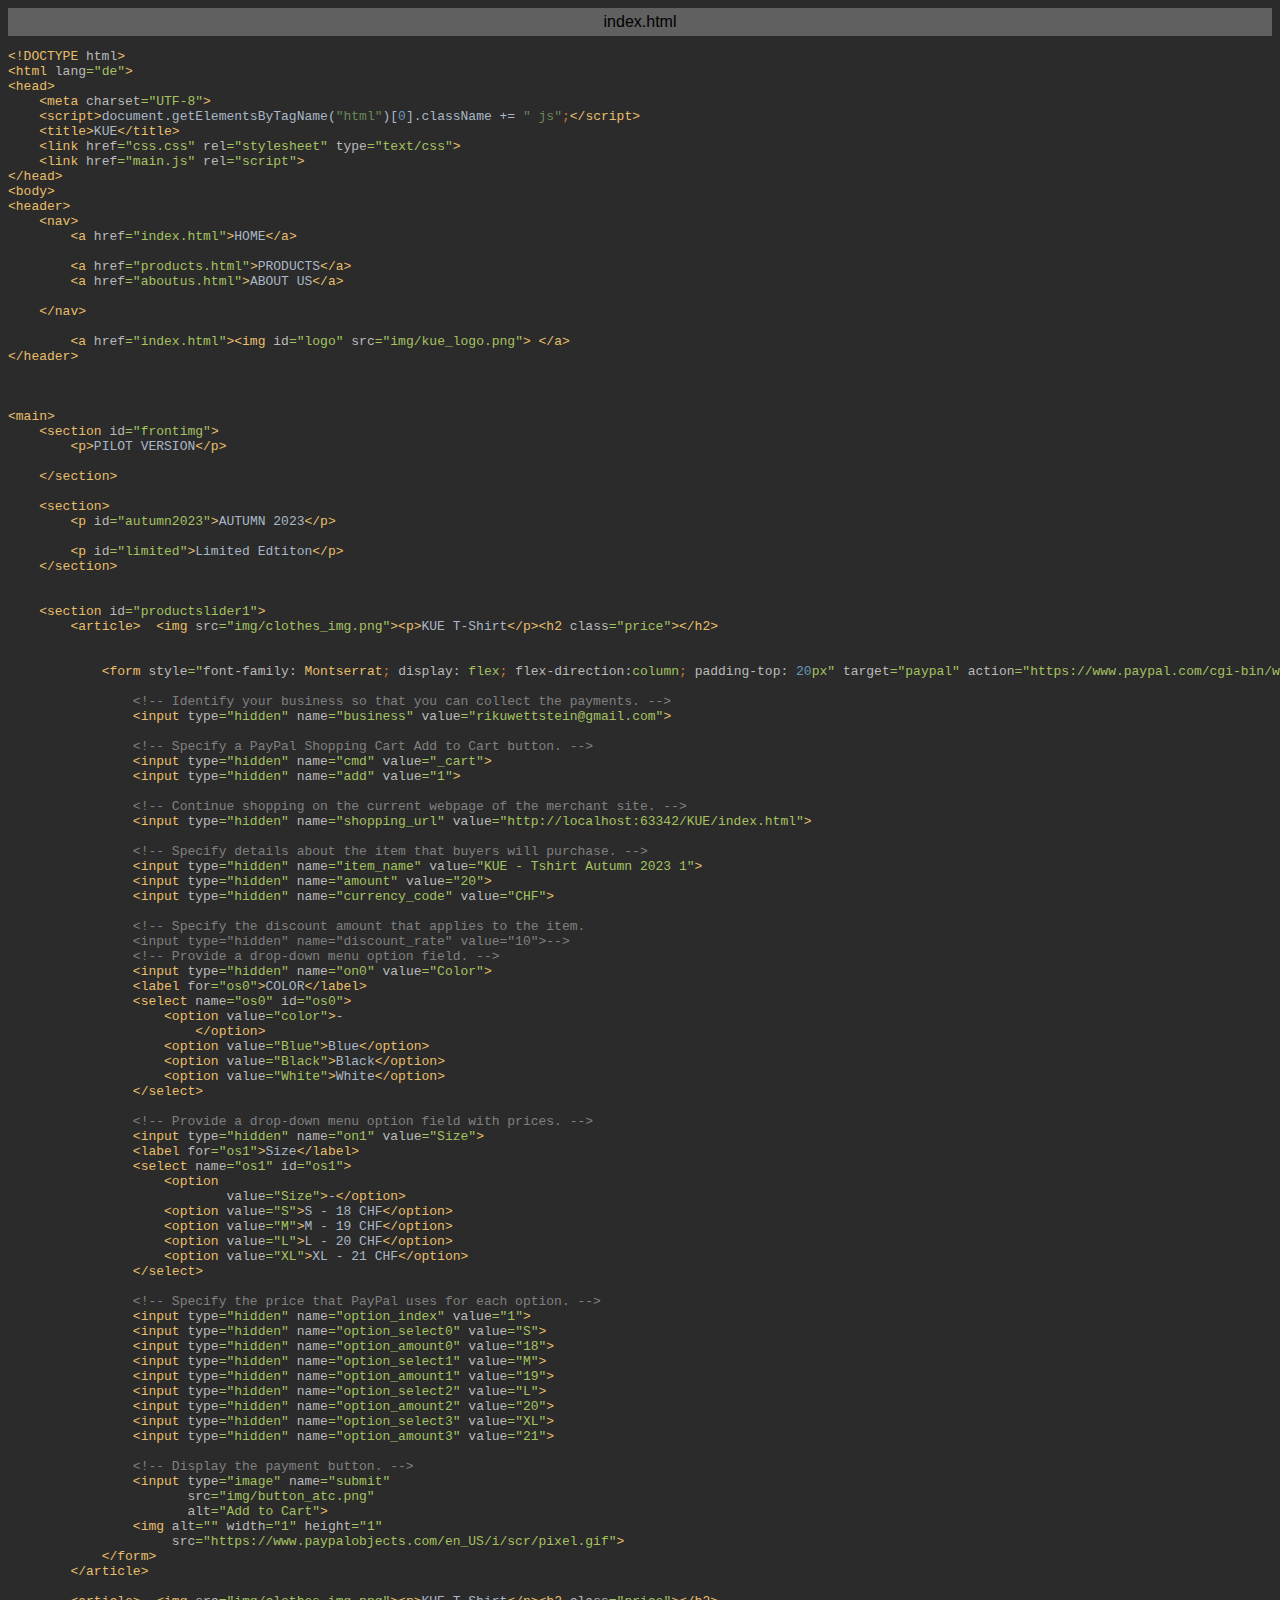
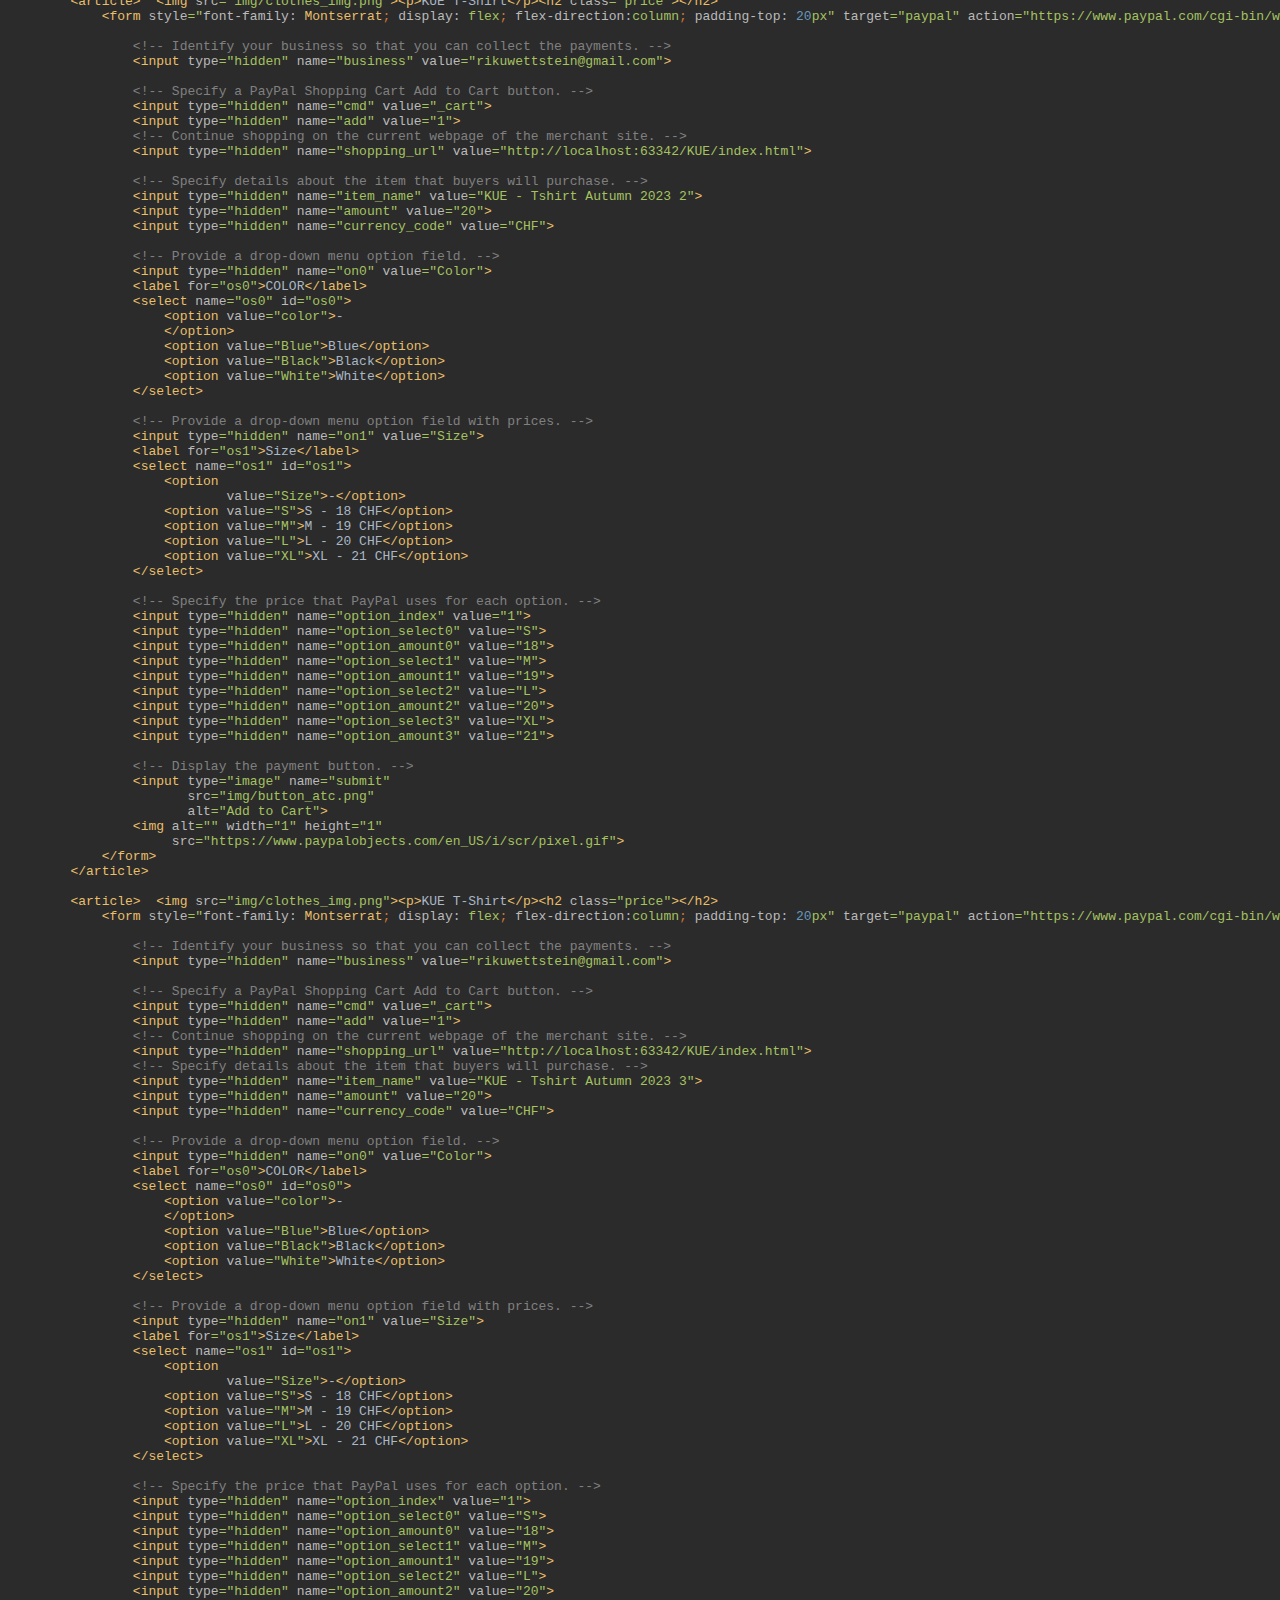
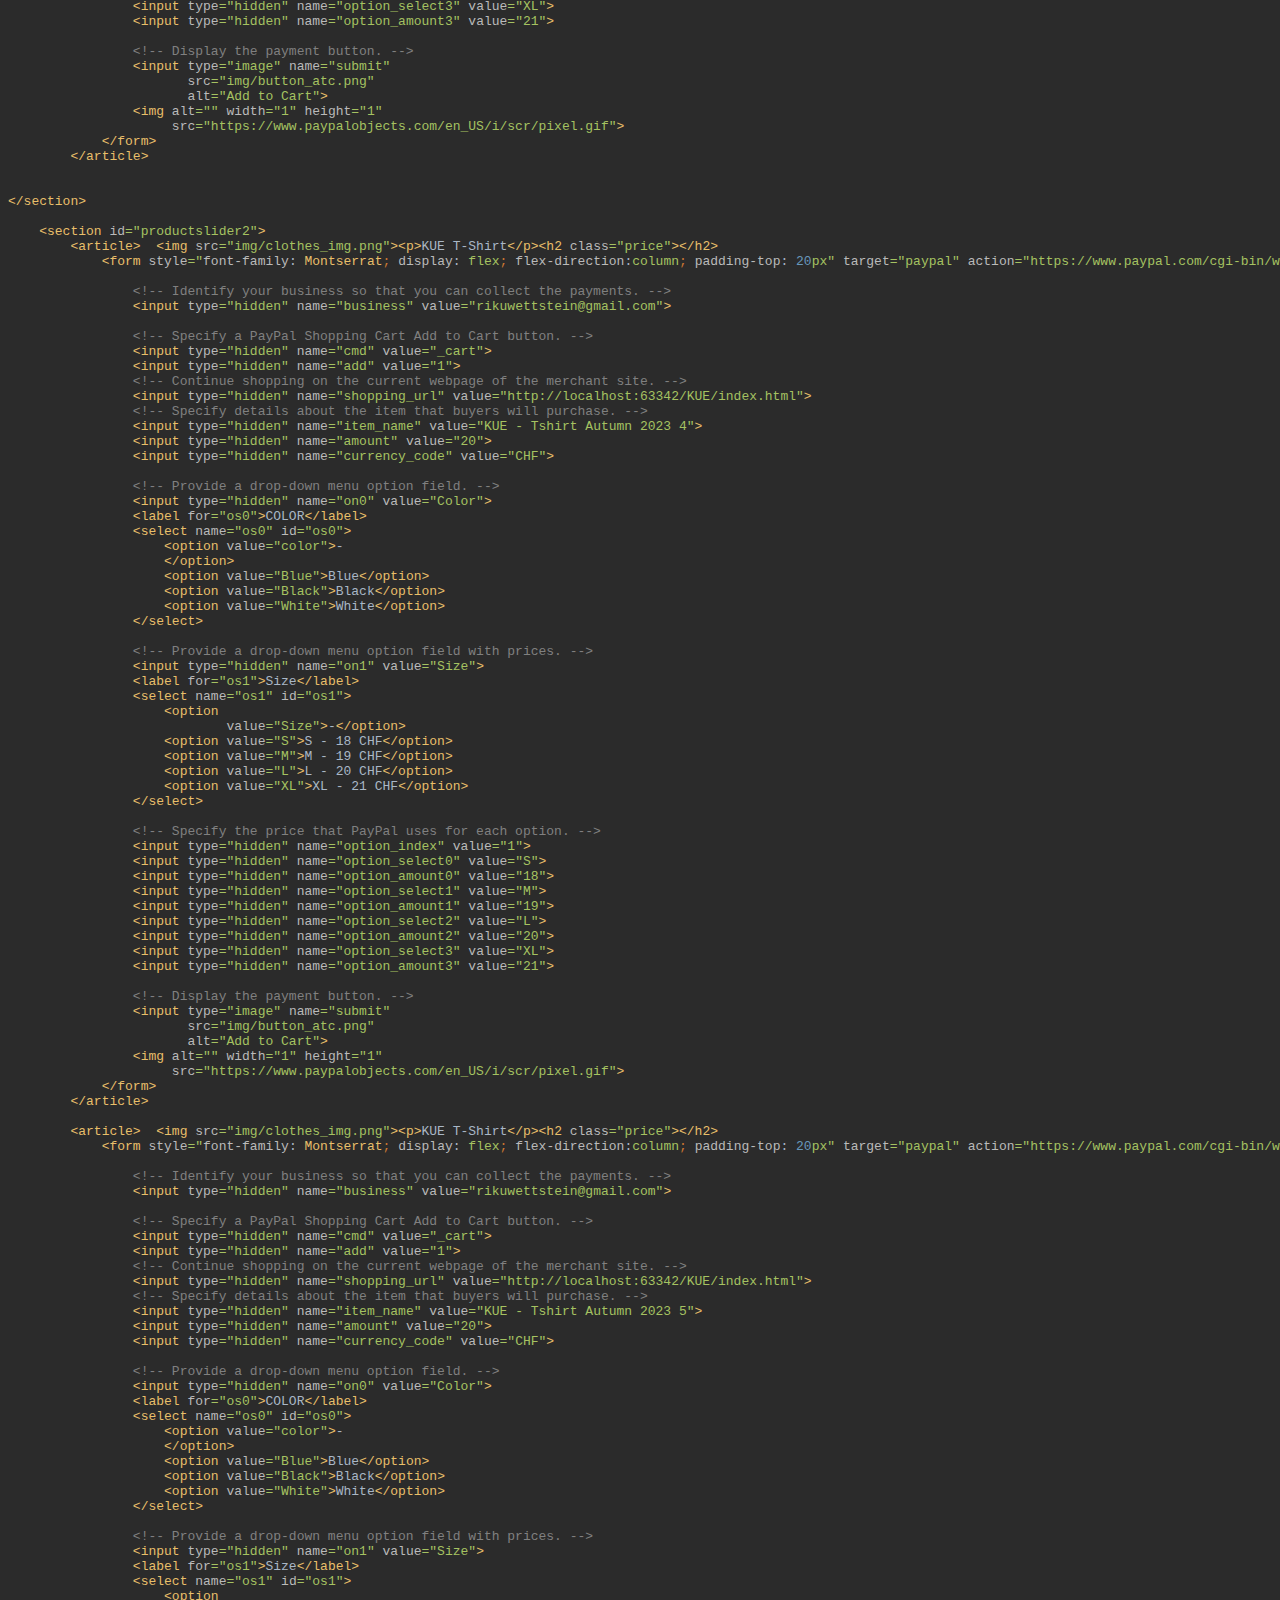
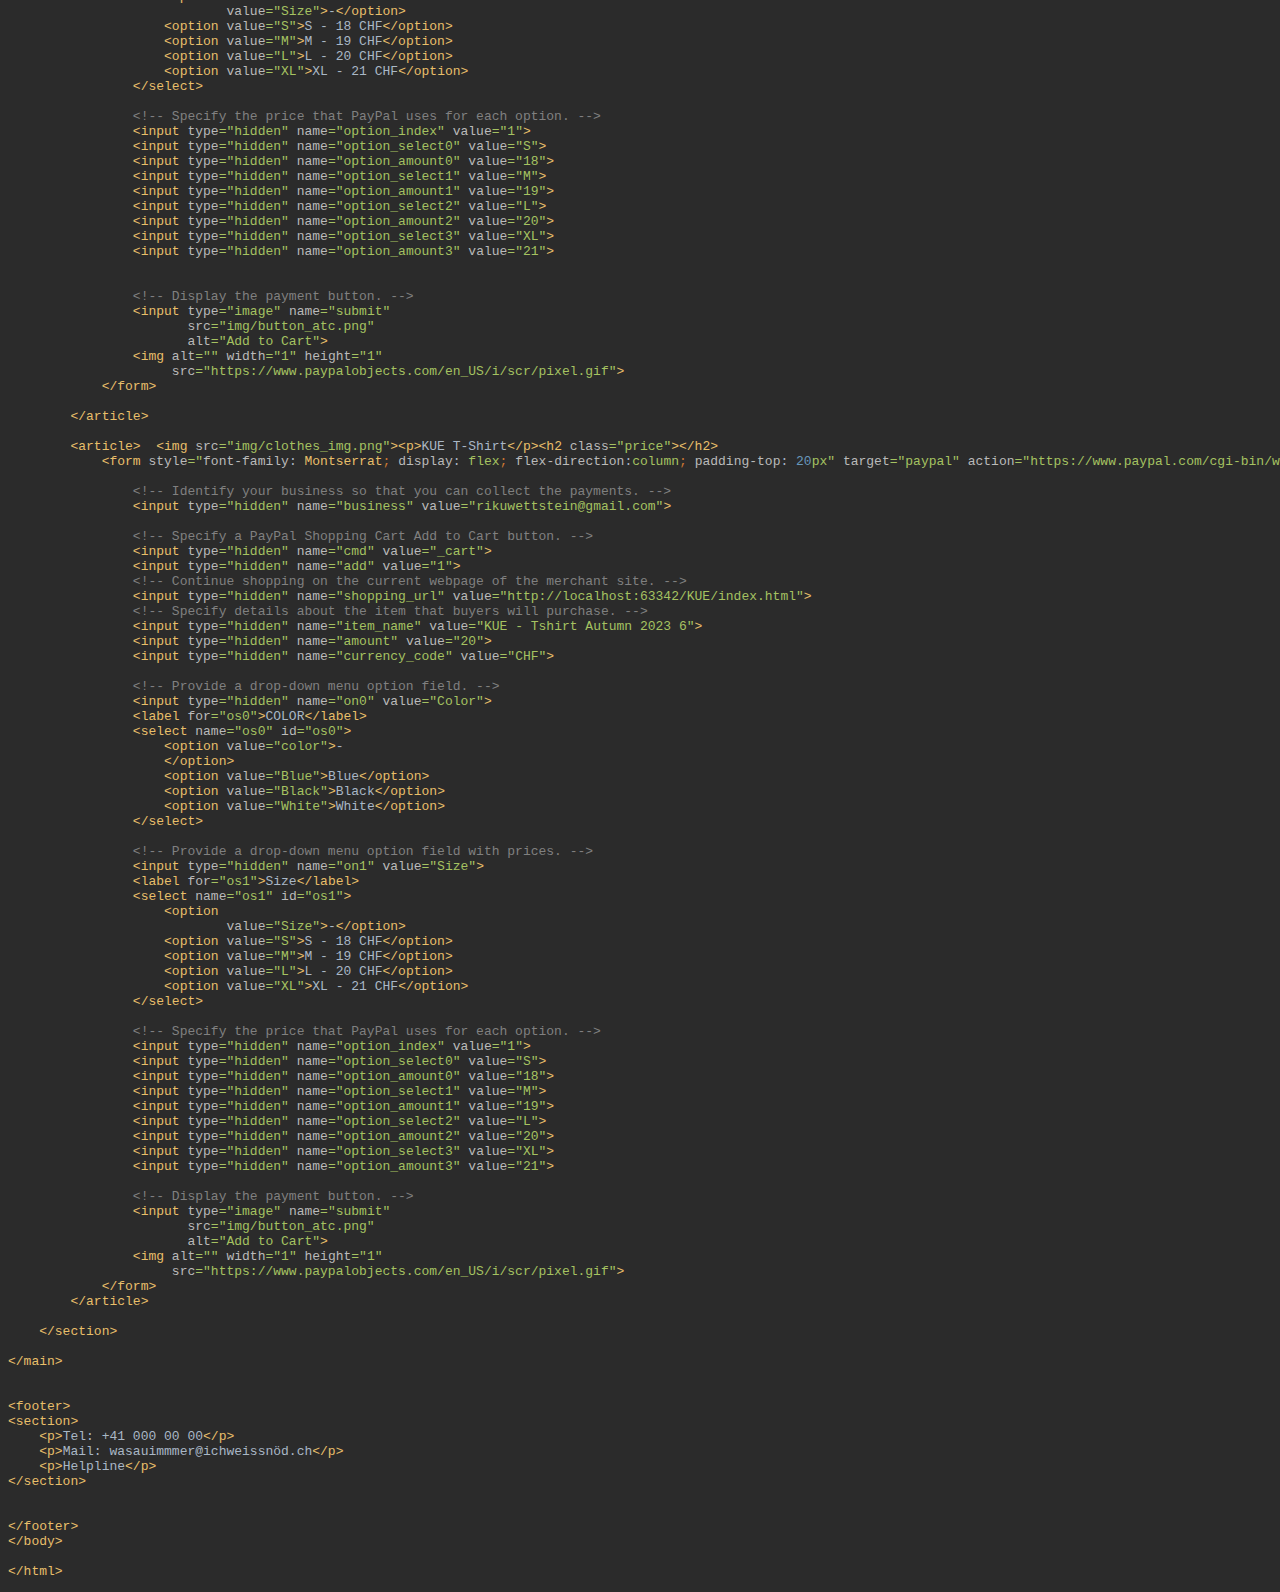
<file: KUE 22.08/index.html.html>
<html>
<head>
<title>index.html</title>
<meta http-equiv="Content-Type" content="text/html; charset=utf-8">
<style type="text/css">
.s0 { color: #e8bf6a;}
.s1 { color: #a9b7c6;}
.s2 { color: #bababa;}
.s3 { color: #a5c261;}
.s4 { color: #6a8759;}
.s5 { color: #6897bb;}
.s6 { color: #cc7832;}
.s7 { color: #808080;}
</style>
</head>
<body bgcolor="#2b2b2b">
<table CELLSPACING=0 CELLPADDING=5 COLS=1 WIDTH="100%" BGCOLOR="#606060" >
<tr><td><center>
<font face="Arial, Helvetica" color="#000000">
index.html</font>
</center></td></tr></table>
<pre><span class="s0">&lt;!DOCTYPE </span><span class="s2">html</span><span class="s0">&gt;</span>
<span class="s0">&lt;html </span><span class="s2">lang</span><span class="s3">=&quot;de&quot;</span><span class="s0">&gt;</span>
<span class="s0">&lt;head&gt;</span>
    <span class="s0">&lt;meta </span><span class="s2">charset</span><span class="s3">=&quot;UTF-8&quot;</span><span class="s0">&gt;</span>
    <span class="s0">&lt;script&gt;</span><span class="s1">document.getElementsByTagName(</span><span class="s4">&quot;html&quot;</span><span class="s1">)[</span><span class="s5">0</span><span class="s1">].className += </span><span class="s4">&quot; js&quot;</span><span class="s6">;</span><span class="s0">&lt;/script&gt;</span>
    <span class="s0">&lt;title&gt;</span><span class="s1">KUE</span><span class="s0">&lt;/title&gt;</span>
    <span class="s0">&lt;link </span><span class="s2">href</span><span class="s3">=&quot;css.css&quot; </span><span class="s2">rel</span><span class="s3">=&quot;stylesheet&quot; </span><span class="s2">type</span><span class="s3">=&quot;text/css&quot;</span><span class="s0">&gt;</span>
    <span class="s0">&lt;link </span><span class="s2">href</span><span class="s3">=&quot;main.js&quot; </span><span class="s2">rel</span><span class="s3">=&quot;script&quot;</span><span class="s0">&gt;</span>
<span class="s0">&lt;/head&gt;</span>
<span class="s0">&lt;body&gt;</span>
<span class="s0">&lt;header&gt;</span>
    <span class="s0">&lt;nav&gt;</span>
        <span class="s0">&lt;a </span><span class="s2">href</span><span class="s3">=&quot;index.html&quot;</span><span class="s0">&gt;</span><span class="s1">HOME</span><span class="s0">&lt;/a&gt;</span>

        <span class="s0">&lt;a </span><span class="s2">href</span><span class="s3">=&quot;products.html&quot;</span><span class="s0">&gt;</span><span class="s1">PRODUCTS</span><span class="s0">&lt;/a&gt;</span>
        <span class="s0">&lt;a </span><span class="s2">href</span><span class="s3">=&quot;aboutus.html&quot;</span><span class="s0">&gt;</span><span class="s1">ABOUT US</span><span class="s0">&lt;/a&gt;</span>

    <span class="s0">&lt;/nav&gt;</span>

        <span class="s0">&lt;a </span><span class="s2">href</span><span class="s3">=&quot;index.html&quot;</span><span class="s0">&gt;&lt;img </span><span class="s2">id</span><span class="s3">=&quot;logo&quot; </span><span class="s2">src</span><span class="s3">=&quot;img/kue_logo.png&quot;</span><span class="s0">&gt; &lt;/a&gt;</span>
<span class="s0">&lt;/header&gt;</span>



<span class="s0">&lt;main&gt;</span>
    <span class="s0">&lt;section </span><span class="s2">id</span><span class="s3">=&quot;frontimg&quot;</span><span class="s0">&gt;</span>
        <span class="s0">&lt;p&gt;</span><span class="s1">PILOT VERSION</span><span class="s0">&lt;/p&gt;</span>

    <span class="s0">&lt;/section&gt;</span>

    <span class="s0">&lt;section&gt;</span>
        <span class="s0">&lt;p </span><span class="s2">id</span><span class="s3">=&quot;autumn2023&quot;</span><span class="s0">&gt;</span><span class="s1">AUTUMN 2023</span><span class="s0">&lt;/p&gt;</span>

        <span class="s0">&lt;p </span><span class="s2">id</span><span class="s3">=&quot;limited&quot;</span><span class="s0">&gt;</span><span class="s1">Limited Edtiton</span><span class="s0">&lt;/p&gt;</span>
    <span class="s0">&lt;/section&gt;</span>


    <span class="s0">&lt;section </span><span class="s2">id</span><span class="s3">=&quot;productslider1&quot;</span><span class="s0">&gt;</span>
        <span class="s0">&lt;article&gt;  &lt;img </span><span class="s2">src</span><span class="s3">=&quot;img/clothes_img.png&quot;</span><span class="s0">&gt;&lt;p&gt;</span><span class="s1">KUE T-Shirt</span><span class="s0">&lt;/p&gt;&lt;h2 </span><span class="s2">class</span><span class="s3">=&quot;price&quot;</span><span class="s0">&gt;&lt;/h2&gt;</span>


            <span class="s0">&lt;form </span><span class="s2">style</span><span class="s3">=&quot;</span><span class="s2">font-family</span><span class="s1">: </span><span class="s0">Montserrat</span><span class="s6">; </span><span class="s2">display</span><span class="s1">: </span><span class="s3">flex</span><span class="s6">; </span><span class="s2">flex-direction</span><span class="s1">:</span><span class="s3">column</span><span class="s6">; </span><span class="s2">padding-top</span><span class="s1">: </span><span class="s5">20</span><span class="s3">px&quot; </span><span class="s2">target</span><span class="s3">=&quot;paypal&quot; </span><span class="s2">action</span><span class="s3">=&quot;https://www.paypal.com/cgi-bin/webscr&quot; </span><span class="s2">method</span><span class="s3">=&quot;post&quot;</span><span class="s0">&gt;</span>

                <span class="s7">&lt;!-- Identify your business so that you can collect the payments. --&gt;</span>
                <span class="s0">&lt;input </span><span class="s2">type</span><span class="s3">=&quot;hidden&quot; </span><span class="s2">name</span><span class="s3">=&quot;business&quot; </span><span class="s2">value</span><span class="s3">=&quot;rikuwettstein@gmail.com&quot;</span><span class="s0">&gt;</span>

                <span class="s7">&lt;!-- Specify a PayPal Shopping Cart Add to Cart button. --&gt;</span>
                <span class="s0">&lt;input </span><span class="s2">type</span><span class="s3">=&quot;hidden&quot; </span><span class="s2">name</span><span class="s3">=&quot;cmd&quot; </span><span class="s2">value</span><span class="s3">=&quot;_cart&quot;</span><span class="s0">&gt;</span>
                <span class="s0">&lt;input </span><span class="s2">type</span><span class="s3">=&quot;hidden&quot; </span><span class="s2">name</span><span class="s3">=&quot;add&quot; </span><span class="s2">value</span><span class="s3">=&quot;1&quot;</span><span class="s0">&gt;</span>

                <span class="s7">&lt;!-- Continue shopping on the current webpage of the merchant site. --&gt;</span>
                <span class="s0">&lt;input </span><span class="s2">type</span><span class="s3">=&quot;hidden&quot; </span><span class="s2">name</span><span class="s3">=&quot;shopping_url&quot; </span><span class="s2">value</span><span class="s3">=&quot;http://localhost:63342/KUE/index.html&quot;</span><span class="s0">&gt;</span>

                <span class="s7">&lt;!-- Specify details about the item that buyers will purchase. --&gt;</span>
                <span class="s0">&lt;input </span><span class="s2">type</span><span class="s3">=&quot;hidden&quot; </span><span class="s2">name</span><span class="s3">=&quot;item_name&quot; </span><span class="s2">value</span><span class="s3">=&quot;KUE - Tshirt Autumn 2023 1&quot;</span><span class="s0">&gt;</span>
                <span class="s0">&lt;input </span><span class="s2">type</span><span class="s3">=&quot;hidden&quot; </span><span class="s2">name</span><span class="s3">=&quot;amount&quot; </span><span class="s2">value</span><span class="s3">=&quot;20&quot;</span><span class="s0">&gt;</span>
                <span class="s0">&lt;input </span><span class="s2">type</span><span class="s3">=&quot;hidden&quot; </span><span class="s2">name</span><span class="s3">=&quot;currency_code&quot; </span><span class="s2">value</span><span class="s3">=&quot;CHF&quot;</span><span class="s0">&gt;</span>

                <span class="s7">&lt;!-- Specify the discount amount that applies to the item. 
                &lt;input type=&quot;hidden&quot; name=&quot;discount_rate&quot; value=&quot;10&quot;&gt;--&gt;</span>
                <span class="s7">&lt;!-- Provide a drop-down menu option field. --&gt;</span>
                <span class="s0">&lt;input </span><span class="s2">type</span><span class="s3">=&quot;hidden&quot; </span><span class="s2">name</span><span class="s3">=&quot;on0&quot; </span><span class="s2">value</span><span class="s3">=&quot;Color&quot;</span><span class="s0">&gt;</span>
                <span class="s0">&lt;label </span><span class="s2">for</span><span class="s3">=&quot;os0&quot;</span><span class="s0">&gt;</span><span class="s1">COLOR</span><span class="s0">&lt;/label&gt;</span>
                <span class="s0">&lt;select </span><span class="s2">name</span><span class="s3">=&quot;os0&quot; </span><span class="s2">id</span><span class="s3">=&quot;os0&quot;</span><span class="s0">&gt;</span>
                    <span class="s0">&lt;option </span><span class="s2">value</span><span class="s3">=&quot;color&quot;</span><span class="s0">&gt;</span><span class="s1">-</span>
                        <span class="s0">&lt;/option&gt;</span>
                    <span class="s0">&lt;option </span><span class="s2">value</span><span class="s3">=&quot;Blue&quot;</span><span class="s0">&gt;</span><span class="s1">Blue</span><span class="s0">&lt;/option&gt;</span>
                    <span class="s0">&lt;option </span><span class="s2">value</span><span class="s3">=&quot;Black&quot;</span><span class="s0">&gt;</span><span class="s1">Black</span><span class="s0">&lt;/option&gt;</span>
                    <span class="s0">&lt;option </span><span class="s2">value</span><span class="s3">=&quot;White&quot;</span><span class="s0">&gt;</span><span class="s1">White</span><span class="s0">&lt;/option&gt;</span>
                <span class="s0">&lt;/select&gt;</span>

                <span class="s7">&lt;!-- Provide a drop-down menu option field with prices. --&gt;</span>
                <span class="s0">&lt;input </span><span class="s2">type</span><span class="s3">=&quot;hidden&quot; </span><span class="s2">name</span><span class="s3">=&quot;on1&quot; </span><span class="s2">value</span><span class="s3">=&quot;Size&quot;</span><span class="s0">&gt;</span>
                <span class="s0">&lt;label </span><span class="s2">for</span><span class="s3">=&quot;os1&quot;</span><span class="s0">&gt;</span><span class="s1">Size</span><span class="s0">&lt;/label&gt;</span>
                <span class="s0">&lt;select </span><span class="s2">name</span><span class="s3">=&quot;os1&quot; </span><span class="s2">id</span><span class="s3">=&quot;os1&quot;</span><span class="s0">&gt;</span>
                    <span class="s0">&lt;option</span>
                            <span class="s2">value</span><span class="s3">=&quot;Size&quot;</span><span class="s0">&gt;</span><span class="s1">-</span><span class="s0">&lt;/option&gt;</span>
                    <span class="s0">&lt;option </span><span class="s2">value</span><span class="s3">=&quot;S&quot;</span><span class="s0">&gt;</span><span class="s1">S - 18 CHF</span><span class="s0">&lt;/option&gt;</span>
                    <span class="s0">&lt;option </span><span class="s2">value</span><span class="s3">=&quot;M&quot;</span><span class="s0">&gt;</span><span class="s1">M - 19 CHF</span><span class="s0">&lt;/option&gt;</span>
                    <span class="s0">&lt;option </span><span class="s2">value</span><span class="s3">=&quot;L&quot;</span><span class="s0">&gt;</span><span class="s1">L - 20 CHF</span><span class="s0">&lt;/option&gt;</span>
                    <span class="s0">&lt;option </span><span class="s2">value</span><span class="s3">=&quot;XL&quot;</span><span class="s0">&gt;</span><span class="s1">XL - 21 CHF</span><span class="s0">&lt;/option&gt;</span>
                <span class="s0">&lt;/select&gt;</span>

                <span class="s7">&lt;!-- Specify the price that PayPal uses for each option. --&gt;</span>
                <span class="s0">&lt;input </span><span class="s2">type</span><span class="s3">=&quot;hidden&quot; </span><span class="s2">name</span><span class="s3">=&quot;option_index&quot; </span><span class="s2">value</span><span class="s3">=&quot;1&quot;</span><span class="s0">&gt;</span>
                <span class="s0">&lt;input </span><span class="s2">type</span><span class="s3">=&quot;hidden&quot; </span><span class="s2">name</span><span class="s3">=&quot;option_select0&quot; </span><span class="s2">value</span><span class="s3">=&quot;S&quot;</span><span class="s0">&gt;</span>
                <span class="s0">&lt;input </span><span class="s2">type</span><span class="s3">=&quot;hidden&quot; </span><span class="s2">name</span><span class="s3">=&quot;option_amount0&quot; </span><span class="s2">value</span><span class="s3">=&quot;18&quot;</span><span class="s0">&gt;</span>
                <span class="s0">&lt;input </span><span class="s2">type</span><span class="s3">=&quot;hidden&quot; </span><span class="s2">name</span><span class="s3">=&quot;option_select1&quot; </span><span class="s2">value</span><span class="s3">=&quot;M&quot;</span><span class="s0">&gt;</span>
                <span class="s0">&lt;input </span><span class="s2">type</span><span class="s3">=&quot;hidden&quot; </span><span class="s2">name</span><span class="s3">=&quot;option_amount1&quot; </span><span class="s2">value</span><span class="s3">=&quot;19&quot;</span><span class="s0">&gt;</span>
                <span class="s0">&lt;input </span><span class="s2">type</span><span class="s3">=&quot;hidden&quot; </span><span class="s2">name</span><span class="s3">=&quot;option_select2&quot; </span><span class="s2">value</span><span class="s3">=&quot;L&quot;</span><span class="s0">&gt;</span>
                <span class="s0">&lt;input </span><span class="s2">type</span><span class="s3">=&quot;hidden&quot; </span><span class="s2">name</span><span class="s3">=&quot;option_amount2&quot; </span><span class="s2">value</span><span class="s3">=&quot;20&quot;</span><span class="s0">&gt;</span>
                <span class="s0">&lt;input </span><span class="s2">type</span><span class="s3">=&quot;hidden&quot; </span><span class="s2">name</span><span class="s3">=&quot;option_select3&quot; </span><span class="s2">value</span><span class="s3">=&quot;XL&quot;</span><span class="s0">&gt;</span>
                <span class="s0">&lt;input </span><span class="s2">type</span><span class="s3">=&quot;hidden&quot; </span><span class="s2">name</span><span class="s3">=&quot;option_amount3&quot; </span><span class="s2">value</span><span class="s3">=&quot;21&quot;</span><span class="s0">&gt;</span>

                <span class="s7">&lt;!-- Display the payment button. --&gt;</span>
                <span class="s0">&lt;input </span><span class="s2">type</span><span class="s3">=&quot;image&quot; </span><span class="s2">name</span><span class="s3">=&quot;submit&quot;</span>
                       <span class="s2">src</span><span class="s3">=&quot;img/button_atc.png&quot;</span>
                       <span class="s2">alt</span><span class="s3">=&quot;Add to Cart&quot;</span><span class="s0">&gt;</span>
                <span class="s0">&lt;img </span><span class="s2">alt</span><span class="s3">=&quot;&quot; </span><span class="s2">width</span><span class="s3">=&quot;1&quot; </span><span class="s2">height</span><span class="s3">=&quot;1&quot;</span>
                     <span class="s2">src</span><span class="s3">=&quot;https://www.paypalobjects.com/en_US/i/scr/pixel.gif&quot;</span><span class="s0">&gt;</span>
            <span class="s0">&lt;/form&gt;</span>
        <span class="s0">&lt;/article&gt;</span>

        <span class="s0">&lt;article&gt;  &lt;img </span><span class="s2">src</span><span class="s3">=&quot;img/clothes_img.png&quot;</span><span class="s0">&gt;&lt;p&gt;</span><span class="s1">KUE T-Shirt</span><span class="s0">&lt;/p&gt;&lt;h2 </span><span class="s2">class</span><span class="s3">=&quot;price&quot;</span><span class="s0">&gt;&lt;/h2&gt;</span>
            <span class="s0">&lt;form </span><span class="s2">style</span><span class="s3">=&quot;</span><span class="s2">font-family</span><span class="s1">: </span><span class="s0">Montserrat</span><span class="s6">; </span><span class="s2">display</span><span class="s1">: </span><span class="s3">flex</span><span class="s6">; </span><span class="s2">flex-direction</span><span class="s1">:</span><span class="s3">column</span><span class="s6">; </span><span class="s2">padding-top</span><span class="s1">: </span><span class="s5">20</span><span class="s3">px&quot; </span><span class="s2">target</span><span class="s3">=&quot;paypal&quot; </span><span class="s2">action</span><span class="s3">=&quot;https://www.paypal.com/cgi-bin/webscr&quot; </span><span class="s2">method</span><span class="s3">=&quot;post&quot;</span><span class="s0">&gt;</span>

                <span class="s7">&lt;!-- Identify your business so that you can collect the payments. --&gt;</span>
                <span class="s0">&lt;input </span><span class="s2">type</span><span class="s3">=&quot;hidden&quot; </span><span class="s2">name</span><span class="s3">=&quot;business&quot; </span><span class="s2">value</span><span class="s3">=&quot;rikuwettstein@gmail.com&quot;</span><span class="s0">&gt;</span>

                <span class="s7">&lt;!-- Specify a PayPal Shopping Cart Add to Cart button. --&gt;</span>
                <span class="s0">&lt;input </span><span class="s2">type</span><span class="s3">=&quot;hidden&quot; </span><span class="s2">name</span><span class="s3">=&quot;cmd&quot; </span><span class="s2">value</span><span class="s3">=&quot;_cart&quot;</span><span class="s0">&gt;</span>
                <span class="s0">&lt;input </span><span class="s2">type</span><span class="s3">=&quot;hidden&quot; </span><span class="s2">name</span><span class="s3">=&quot;add&quot; </span><span class="s2">value</span><span class="s3">=&quot;1&quot;</span><span class="s0">&gt;</span>
                <span class="s7">&lt;!-- Continue shopping on the current webpage of the merchant site. --&gt;</span>
                <span class="s0">&lt;input </span><span class="s2">type</span><span class="s3">=&quot;hidden&quot; </span><span class="s2">name</span><span class="s3">=&quot;shopping_url&quot; </span><span class="s2">value</span><span class="s3">=&quot;http://localhost:63342/KUE/index.html&quot;</span><span class="s0">&gt;</span>

                <span class="s7">&lt;!-- Specify details about the item that buyers will purchase. --&gt;</span>
                <span class="s0">&lt;input </span><span class="s2">type</span><span class="s3">=&quot;hidden&quot; </span><span class="s2">name</span><span class="s3">=&quot;item_name&quot; </span><span class="s2">value</span><span class="s3">=&quot;KUE - Tshirt Autumn 2023 2&quot;</span><span class="s0">&gt;</span>
                <span class="s0">&lt;input </span><span class="s2">type</span><span class="s3">=&quot;hidden&quot; </span><span class="s2">name</span><span class="s3">=&quot;amount&quot; </span><span class="s2">value</span><span class="s3">=&quot;20&quot;</span><span class="s0">&gt;</span>
                <span class="s0">&lt;input </span><span class="s2">type</span><span class="s3">=&quot;hidden&quot; </span><span class="s2">name</span><span class="s3">=&quot;currency_code&quot; </span><span class="s2">value</span><span class="s3">=&quot;CHF&quot;</span><span class="s0">&gt;</span>

                <span class="s7">&lt;!-- Provide a drop-down menu option field. --&gt;</span>
                <span class="s0">&lt;input </span><span class="s2">type</span><span class="s3">=&quot;hidden&quot; </span><span class="s2">name</span><span class="s3">=&quot;on0&quot; </span><span class="s2">value</span><span class="s3">=&quot;Color&quot;</span><span class="s0">&gt;</span>
                <span class="s0">&lt;label </span><span class="s2">for</span><span class="s3">=&quot;os0&quot;</span><span class="s0">&gt;</span><span class="s1">COLOR</span><span class="s0">&lt;/label&gt;</span>
                <span class="s0">&lt;select </span><span class="s2">name</span><span class="s3">=&quot;os0&quot; </span><span class="s2">id</span><span class="s3">=&quot;os0&quot;</span><span class="s0">&gt;</span>
                    <span class="s0">&lt;option </span><span class="s2">value</span><span class="s3">=&quot;color&quot;</span><span class="s0">&gt;</span><span class="s1">-</span>
                    <span class="s0">&lt;/option&gt;</span>
                    <span class="s0">&lt;option </span><span class="s2">value</span><span class="s3">=&quot;Blue&quot;</span><span class="s0">&gt;</span><span class="s1">Blue</span><span class="s0">&lt;/option&gt;</span>
                    <span class="s0">&lt;option </span><span class="s2">value</span><span class="s3">=&quot;Black&quot;</span><span class="s0">&gt;</span><span class="s1">Black</span><span class="s0">&lt;/option&gt;</span>
                    <span class="s0">&lt;option </span><span class="s2">value</span><span class="s3">=&quot;White&quot;</span><span class="s0">&gt;</span><span class="s1">White</span><span class="s0">&lt;/option&gt;</span>
                <span class="s0">&lt;/select&gt;</span>

                <span class="s7">&lt;!-- Provide a drop-down menu option field with prices. --&gt;</span>
                <span class="s0">&lt;input </span><span class="s2">type</span><span class="s3">=&quot;hidden&quot; </span><span class="s2">name</span><span class="s3">=&quot;on1&quot; </span><span class="s2">value</span><span class="s3">=&quot;Size&quot;</span><span class="s0">&gt;</span>
                <span class="s0">&lt;label </span><span class="s2">for</span><span class="s3">=&quot;os1&quot;</span><span class="s0">&gt;</span><span class="s1">Size</span><span class="s0">&lt;/label&gt;</span>
                <span class="s0">&lt;select </span><span class="s2">name</span><span class="s3">=&quot;os1&quot; </span><span class="s2">id</span><span class="s3">=&quot;os1&quot;</span><span class="s0">&gt;</span>
                    <span class="s0">&lt;option</span>
                            <span class="s2">value</span><span class="s3">=&quot;Size&quot;</span><span class="s0">&gt;</span><span class="s1">-</span><span class="s0">&lt;/option&gt;</span>
                    <span class="s0">&lt;option </span><span class="s2">value</span><span class="s3">=&quot;S&quot;</span><span class="s0">&gt;</span><span class="s1">S - 18 CHF</span><span class="s0">&lt;/option&gt;</span>
                    <span class="s0">&lt;option </span><span class="s2">value</span><span class="s3">=&quot;M&quot;</span><span class="s0">&gt;</span><span class="s1">M - 19 CHF</span><span class="s0">&lt;/option&gt;</span>
                    <span class="s0">&lt;option </span><span class="s2">value</span><span class="s3">=&quot;L&quot;</span><span class="s0">&gt;</span><span class="s1">L - 20 CHF</span><span class="s0">&lt;/option&gt;</span>
                    <span class="s0">&lt;option </span><span class="s2">value</span><span class="s3">=&quot;XL&quot;</span><span class="s0">&gt;</span><span class="s1">XL - 21 CHF</span><span class="s0">&lt;/option&gt;</span>
                <span class="s0">&lt;/select&gt;</span>

                <span class="s7">&lt;!-- Specify the price that PayPal uses for each option. --&gt;</span>
                <span class="s0">&lt;input </span><span class="s2">type</span><span class="s3">=&quot;hidden&quot; </span><span class="s2">name</span><span class="s3">=&quot;option_index&quot; </span><span class="s2">value</span><span class="s3">=&quot;1&quot;</span><span class="s0">&gt;</span>
                <span class="s0">&lt;input </span><span class="s2">type</span><span class="s3">=&quot;hidden&quot; </span><span class="s2">name</span><span class="s3">=&quot;option_select0&quot; </span><span class="s2">value</span><span class="s3">=&quot;S&quot;</span><span class="s0">&gt;</span>
                <span class="s0">&lt;input </span><span class="s2">type</span><span class="s3">=&quot;hidden&quot; </span><span class="s2">name</span><span class="s3">=&quot;option_amount0&quot; </span><span class="s2">value</span><span class="s3">=&quot;18&quot;</span><span class="s0">&gt;</span>
                <span class="s0">&lt;input </span><span class="s2">type</span><span class="s3">=&quot;hidden&quot; </span><span class="s2">name</span><span class="s3">=&quot;option_select1&quot; </span><span class="s2">value</span><span class="s3">=&quot;M&quot;</span><span class="s0">&gt;</span>
                <span class="s0">&lt;input </span><span class="s2">type</span><span class="s3">=&quot;hidden&quot; </span><span class="s2">name</span><span class="s3">=&quot;option_amount1&quot; </span><span class="s2">value</span><span class="s3">=&quot;19&quot;</span><span class="s0">&gt;</span>
                <span class="s0">&lt;input </span><span class="s2">type</span><span class="s3">=&quot;hidden&quot; </span><span class="s2">name</span><span class="s3">=&quot;option_select2&quot; </span><span class="s2">value</span><span class="s3">=&quot;L&quot;</span><span class="s0">&gt;</span>
                <span class="s0">&lt;input </span><span class="s2">type</span><span class="s3">=&quot;hidden&quot; </span><span class="s2">name</span><span class="s3">=&quot;option_amount2&quot; </span><span class="s2">value</span><span class="s3">=&quot;20&quot;</span><span class="s0">&gt;</span>
                <span class="s0">&lt;input </span><span class="s2">type</span><span class="s3">=&quot;hidden&quot; </span><span class="s2">name</span><span class="s3">=&quot;option_select3&quot; </span><span class="s2">value</span><span class="s3">=&quot;XL&quot;</span><span class="s0">&gt;</span>
                <span class="s0">&lt;input </span><span class="s2">type</span><span class="s3">=&quot;hidden&quot; </span><span class="s2">name</span><span class="s3">=&quot;option_amount3&quot; </span><span class="s2">value</span><span class="s3">=&quot;21&quot;</span><span class="s0">&gt;</span>

                <span class="s7">&lt;!-- Display the payment button. --&gt;</span>
                <span class="s0">&lt;input </span><span class="s2">type</span><span class="s3">=&quot;image&quot; </span><span class="s2">name</span><span class="s3">=&quot;submit&quot;</span>
                       <span class="s2">src</span><span class="s3">=&quot;img/button_atc.png&quot;</span>
                       <span class="s2">alt</span><span class="s3">=&quot;Add to Cart&quot;</span><span class="s0">&gt;</span>
                <span class="s0">&lt;img </span><span class="s2">alt</span><span class="s3">=&quot;&quot; </span><span class="s2">width</span><span class="s3">=&quot;1&quot; </span><span class="s2">height</span><span class="s3">=&quot;1&quot;</span>
                     <span class="s2">src</span><span class="s3">=&quot;https://www.paypalobjects.com/en_US/i/scr/pixel.gif&quot;</span><span class="s0">&gt;</span>
            <span class="s0">&lt;/form&gt;</span>
        <span class="s0">&lt;/article&gt;</span>

        <span class="s0">&lt;article&gt;  &lt;img </span><span class="s2">src</span><span class="s3">=&quot;img/clothes_img.png&quot;</span><span class="s0">&gt;&lt;p&gt;</span><span class="s1">KUE T-Shirt</span><span class="s0">&lt;/p&gt;&lt;h2 </span><span class="s2">class</span><span class="s3">=&quot;price&quot;</span><span class="s0">&gt;&lt;/h2&gt;</span>
            <span class="s0">&lt;form </span><span class="s2">style</span><span class="s3">=&quot;</span><span class="s2">font-family</span><span class="s1">: </span><span class="s0">Montserrat</span><span class="s6">; </span><span class="s2">display</span><span class="s1">: </span><span class="s3">flex</span><span class="s6">; </span><span class="s2">flex-direction</span><span class="s1">:</span><span class="s3">column</span><span class="s6">; </span><span class="s2">padding-top</span><span class="s1">: </span><span class="s5">20</span><span class="s3">px&quot; </span><span class="s2">target</span><span class="s3">=&quot;paypal&quot; </span><span class="s2">action</span><span class="s3">=&quot;https://www.paypal.com/cgi-bin/webscr&quot; </span><span class="s2">method</span><span class="s3">=&quot;post&quot;</span><span class="s0">&gt;</span>

                <span class="s7">&lt;!-- Identify your business so that you can collect the payments. --&gt;</span>
                <span class="s0">&lt;input </span><span class="s2">type</span><span class="s3">=&quot;hidden&quot; </span><span class="s2">name</span><span class="s3">=&quot;business&quot; </span><span class="s2">value</span><span class="s3">=&quot;rikuwettstein@gmail.com&quot;</span><span class="s0">&gt;</span>

                <span class="s7">&lt;!-- Specify a PayPal Shopping Cart Add to Cart button. --&gt;</span>
                <span class="s0">&lt;input </span><span class="s2">type</span><span class="s3">=&quot;hidden&quot; </span><span class="s2">name</span><span class="s3">=&quot;cmd&quot; </span><span class="s2">value</span><span class="s3">=&quot;_cart&quot;</span><span class="s0">&gt;</span>
                <span class="s0">&lt;input </span><span class="s2">type</span><span class="s3">=&quot;hidden&quot; </span><span class="s2">name</span><span class="s3">=&quot;add&quot; </span><span class="s2">value</span><span class="s3">=&quot;1&quot;</span><span class="s0">&gt;</span>
                <span class="s7">&lt;!-- Continue shopping on the current webpage of the merchant site. --&gt;</span>
                <span class="s0">&lt;input </span><span class="s2">type</span><span class="s3">=&quot;hidden&quot; </span><span class="s2">name</span><span class="s3">=&quot;shopping_url&quot; </span><span class="s2">value</span><span class="s3">=&quot;http://localhost:63342/KUE/index.html&quot;</span><span class="s0">&gt;</span>
                <span class="s7">&lt;!-- Specify details about the item that buyers will purchase. --&gt;</span>
                <span class="s0">&lt;input </span><span class="s2">type</span><span class="s3">=&quot;hidden&quot; </span><span class="s2">name</span><span class="s3">=&quot;item_name&quot; </span><span class="s2">value</span><span class="s3">=&quot;KUE - Tshirt Autumn 2023 3&quot;</span><span class="s0">&gt;</span>
                <span class="s0">&lt;input </span><span class="s2">type</span><span class="s3">=&quot;hidden&quot; </span><span class="s2">name</span><span class="s3">=&quot;amount&quot; </span><span class="s2">value</span><span class="s3">=&quot;20&quot;</span><span class="s0">&gt;</span>
                <span class="s0">&lt;input </span><span class="s2">type</span><span class="s3">=&quot;hidden&quot; </span><span class="s2">name</span><span class="s3">=&quot;currency_code&quot; </span><span class="s2">value</span><span class="s3">=&quot;CHF&quot;</span><span class="s0">&gt;</span>

                <span class="s7">&lt;!-- Provide a drop-down menu option field. --&gt;</span>
                <span class="s0">&lt;input </span><span class="s2">type</span><span class="s3">=&quot;hidden&quot; </span><span class="s2">name</span><span class="s3">=&quot;on0&quot; </span><span class="s2">value</span><span class="s3">=&quot;Color&quot;</span><span class="s0">&gt;</span>
                <span class="s0">&lt;label </span><span class="s2">for</span><span class="s3">=&quot;os0&quot;</span><span class="s0">&gt;</span><span class="s1">COLOR</span><span class="s0">&lt;/label&gt;</span>
                <span class="s0">&lt;select </span><span class="s2">name</span><span class="s3">=&quot;os0&quot; </span><span class="s2">id</span><span class="s3">=&quot;os0&quot;</span><span class="s0">&gt;</span>
                    <span class="s0">&lt;option </span><span class="s2">value</span><span class="s3">=&quot;color&quot;</span><span class="s0">&gt;</span><span class="s1">-</span>
                    <span class="s0">&lt;/option&gt;</span>
                    <span class="s0">&lt;option </span><span class="s2">value</span><span class="s3">=&quot;Blue&quot;</span><span class="s0">&gt;</span><span class="s1">Blue</span><span class="s0">&lt;/option&gt;</span>
                    <span class="s0">&lt;option </span><span class="s2">value</span><span class="s3">=&quot;Black&quot;</span><span class="s0">&gt;</span><span class="s1">Black</span><span class="s0">&lt;/option&gt;</span>
                    <span class="s0">&lt;option </span><span class="s2">value</span><span class="s3">=&quot;White&quot;</span><span class="s0">&gt;</span><span class="s1">White</span><span class="s0">&lt;/option&gt;</span>
                <span class="s0">&lt;/select&gt;</span>

                <span class="s7">&lt;!-- Provide a drop-down menu option field with prices. --&gt;</span>
                <span class="s0">&lt;input </span><span class="s2">type</span><span class="s3">=&quot;hidden&quot; </span><span class="s2">name</span><span class="s3">=&quot;on1&quot; </span><span class="s2">value</span><span class="s3">=&quot;Size&quot;</span><span class="s0">&gt;</span>
                <span class="s0">&lt;label </span><span class="s2">for</span><span class="s3">=&quot;os1&quot;</span><span class="s0">&gt;</span><span class="s1">Size</span><span class="s0">&lt;/label&gt;</span>
                <span class="s0">&lt;select </span><span class="s2">name</span><span class="s3">=&quot;os1&quot; </span><span class="s2">id</span><span class="s3">=&quot;os1&quot;</span><span class="s0">&gt;</span>
                    <span class="s0">&lt;option</span>
                            <span class="s2">value</span><span class="s3">=&quot;Size&quot;</span><span class="s0">&gt;</span><span class="s1">-</span><span class="s0">&lt;/option&gt;</span>
                    <span class="s0">&lt;option </span><span class="s2">value</span><span class="s3">=&quot;S&quot;</span><span class="s0">&gt;</span><span class="s1">S - 18 CHF</span><span class="s0">&lt;/option&gt;</span>
                    <span class="s0">&lt;option </span><span class="s2">value</span><span class="s3">=&quot;M&quot;</span><span class="s0">&gt;</span><span class="s1">M - 19 CHF</span><span class="s0">&lt;/option&gt;</span>
                    <span class="s0">&lt;option </span><span class="s2">value</span><span class="s3">=&quot;L&quot;</span><span class="s0">&gt;</span><span class="s1">L - 20 CHF</span><span class="s0">&lt;/option&gt;</span>
                    <span class="s0">&lt;option </span><span class="s2">value</span><span class="s3">=&quot;XL&quot;</span><span class="s0">&gt;</span><span class="s1">XL - 21 CHF</span><span class="s0">&lt;/option&gt;</span>
                <span class="s0">&lt;/select&gt;</span>

                <span class="s7">&lt;!-- Specify the price that PayPal uses for each option. --&gt;</span>
                <span class="s0">&lt;input </span><span class="s2">type</span><span class="s3">=&quot;hidden&quot; </span><span class="s2">name</span><span class="s3">=&quot;option_index&quot; </span><span class="s2">value</span><span class="s3">=&quot;1&quot;</span><span class="s0">&gt;</span>
                <span class="s0">&lt;input </span><span class="s2">type</span><span class="s3">=&quot;hidden&quot; </span><span class="s2">name</span><span class="s3">=&quot;option_select0&quot; </span><span class="s2">value</span><span class="s3">=&quot;S&quot;</span><span class="s0">&gt;</span>
                <span class="s0">&lt;input </span><span class="s2">type</span><span class="s3">=&quot;hidden&quot; </span><span class="s2">name</span><span class="s3">=&quot;option_amount0&quot; </span><span class="s2">value</span><span class="s3">=&quot;18&quot;</span><span class="s0">&gt;</span>
                <span class="s0">&lt;input </span><span class="s2">type</span><span class="s3">=&quot;hidden&quot; </span><span class="s2">name</span><span class="s3">=&quot;option_select1&quot; </span><span class="s2">value</span><span class="s3">=&quot;M&quot;</span><span class="s0">&gt;</span>
                <span class="s0">&lt;input </span><span class="s2">type</span><span class="s3">=&quot;hidden&quot; </span><span class="s2">name</span><span class="s3">=&quot;option_amount1&quot; </span><span class="s2">value</span><span class="s3">=&quot;19&quot;</span><span class="s0">&gt;</span>
                <span class="s0">&lt;input </span><span class="s2">type</span><span class="s3">=&quot;hidden&quot; </span><span class="s2">name</span><span class="s3">=&quot;option_select2&quot; </span><span class="s2">value</span><span class="s3">=&quot;L&quot;</span><span class="s0">&gt;</span>
                <span class="s0">&lt;input </span><span class="s2">type</span><span class="s3">=&quot;hidden&quot; </span><span class="s2">name</span><span class="s3">=&quot;option_amount2&quot; </span><span class="s2">value</span><span class="s3">=&quot;20&quot;</span><span class="s0">&gt;</span>
                <span class="s0">&lt;input </span><span class="s2">type</span><span class="s3">=&quot;hidden&quot; </span><span class="s2">name</span><span class="s3">=&quot;option_select3&quot; </span><span class="s2">value</span><span class="s3">=&quot;XL&quot;</span><span class="s0">&gt;</span>
                <span class="s0">&lt;input </span><span class="s2">type</span><span class="s3">=&quot;hidden&quot; </span><span class="s2">name</span><span class="s3">=&quot;option_amount3&quot; </span><span class="s2">value</span><span class="s3">=&quot;21&quot;</span><span class="s0">&gt;</span>

                <span class="s7">&lt;!-- Display the payment button. --&gt;</span>
                <span class="s0">&lt;input </span><span class="s2">type</span><span class="s3">=&quot;image&quot; </span><span class="s2">name</span><span class="s3">=&quot;submit&quot;</span>
                       <span class="s2">src</span><span class="s3">=&quot;img/button_atc.png&quot;</span>
                       <span class="s2">alt</span><span class="s3">=&quot;Add to Cart&quot;</span><span class="s0">&gt;</span>
                <span class="s0">&lt;img </span><span class="s2">alt</span><span class="s3">=&quot;&quot; </span><span class="s2">width</span><span class="s3">=&quot;1&quot; </span><span class="s2">height</span><span class="s3">=&quot;1&quot;</span>
                     <span class="s2">src</span><span class="s3">=&quot;https://www.paypalobjects.com/en_US/i/scr/pixel.gif&quot;</span><span class="s0">&gt;</span>
            <span class="s0">&lt;/form&gt;</span>
        <span class="s0">&lt;/article&gt;</span>


<span class="s0">&lt;/section&gt;</span>

    <span class="s0">&lt;section </span><span class="s2">id</span><span class="s3">=&quot;productslider2&quot;</span><span class="s0">&gt;</span>
        <span class="s0">&lt;article&gt;  &lt;img </span><span class="s2">src</span><span class="s3">=&quot;img/clothes_img.png&quot;</span><span class="s0">&gt;&lt;p&gt;</span><span class="s1">KUE T-Shirt</span><span class="s0">&lt;/p&gt;&lt;h2 </span><span class="s2">class</span><span class="s3">=&quot;price&quot;</span><span class="s0">&gt;&lt;/h2&gt;</span>
            <span class="s0">&lt;form </span><span class="s2">style</span><span class="s3">=&quot;</span><span class="s2">font-family</span><span class="s1">: </span><span class="s0">Montserrat</span><span class="s6">; </span><span class="s2">display</span><span class="s1">: </span><span class="s3">flex</span><span class="s6">; </span><span class="s2">flex-direction</span><span class="s1">:</span><span class="s3">column</span><span class="s6">; </span><span class="s2">padding-top</span><span class="s1">: </span><span class="s5">20</span><span class="s3">px&quot; </span><span class="s2">target</span><span class="s3">=&quot;paypal&quot; </span><span class="s2">action</span><span class="s3">=&quot;https://www.paypal.com/cgi-bin/webscr&quot; </span><span class="s2">method</span><span class="s3">=&quot;post&quot;</span><span class="s0">&gt;</span>

                <span class="s7">&lt;!-- Identify your business so that you can collect the payments. --&gt;</span>
                <span class="s0">&lt;input </span><span class="s2">type</span><span class="s3">=&quot;hidden&quot; </span><span class="s2">name</span><span class="s3">=&quot;business&quot; </span><span class="s2">value</span><span class="s3">=&quot;rikuwettstein@gmail.com&quot;</span><span class="s0">&gt;</span>

                <span class="s7">&lt;!-- Specify a PayPal Shopping Cart Add to Cart button. --&gt;</span>
                <span class="s0">&lt;input </span><span class="s2">type</span><span class="s3">=&quot;hidden&quot; </span><span class="s2">name</span><span class="s3">=&quot;cmd&quot; </span><span class="s2">value</span><span class="s3">=&quot;_cart&quot;</span><span class="s0">&gt;</span>
                <span class="s0">&lt;input </span><span class="s2">type</span><span class="s3">=&quot;hidden&quot; </span><span class="s2">name</span><span class="s3">=&quot;add&quot; </span><span class="s2">value</span><span class="s3">=&quot;1&quot;</span><span class="s0">&gt;</span>
                <span class="s7">&lt;!-- Continue shopping on the current webpage of the merchant site. --&gt;</span>
                <span class="s0">&lt;input </span><span class="s2">type</span><span class="s3">=&quot;hidden&quot; </span><span class="s2">name</span><span class="s3">=&quot;shopping_url&quot; </span><span class="s2">value</span><span class="s3">=&quot;http://localhost:63342/KUE/index.html&quot;</span><span class="s0">&gt;</span>
                <span class="s7">&lt;!-- Specify details about the item that buyers will purchase. --&gt;</span>
                <span class="s0">&lt;input </span><span class="s2">type</span><span class="s3">=&quot;hidden&quot; </span><span class="s2">name</span><span class="s3">=&quot;item_name&quot; </span><span class="s2">value</span><span class="s3">=&quot;KUE - Tshirt Autumn 2023 4&quot;</span><span class="s0">&gt;</span>
                <span class="s0">&lt;input </span><span class="s2">type</span><span class="s3">=&quot;hidden&quot; </span><span class="s2">name</span><span class="s3">=&quot;amount&quot; </span><span class="s2">value</span><span class="s3">=&quot;20&quot;</span><span class="s0">&gt;</span>
                <span class="s0">&lt;input </span><span class="s2">type</span><span class="s3">=&quot;hidden&quot; </span><span class="s2">name</span><span class="s3">=&quot;currency_code&quot; </span><span class="s2">value</span><span class="s3">=&quot;CHF&quot;</span><span class="s0">&gt;</span>

                <span class="s7">&lt;!-- Provide a drop-down menu option field. --&gt;</span>
                <span class="s0">&lt;input </span><span class="s2">type</span><span class="s3">=&quot;hidden&quot; </span><span class="s2">name</span><span class="s3">=&quot;on0&quot; </span><span class="s2">value</span><span class="s3">=&quot;Color&quot;</span><span class="s0">&gt;</span>
                <span class="s0">&lt;label </span><span class="s2">for</span><span class="s3">=&quot;os0&quot;</span><span class="s0">&gt;</span><span class="s1">COLOR</span><span class="s0">&lt;/label&gt;</span>
                <span class="s0">&lt;select </span><span class="s2">name</span><span class="s3">=&quot;os0&quot; </span><span class="s2">id</span><span class="s3">=&quot;os0&quot;</span><span class="s0">&gt;</span>
                    <span class="s0">&lt;option </span><span class="s2">value</span><span class="s3">=&quot;color&quot;</span><span class="s0">&gt;</span><span class="s1">-</span>
                    <span class="s0">&lt;/option&gt;</span>
                    <span class="s0">&lt;option </span><span class="s2">value</span><span class="s3">=&quot;Blue&quot;</span><span class="s0">&gt;</span><span class="s1">Blue</span><span class="s0">&lt;/option&gt;</span>
                    <span class="s0">&lt;option </span><span class="s2">value</span><span class="s3">=&quot;Black&quot;</span><span class="s0">&gt;</span><span class="s1">Black</span><span class="s0">&lt;/option&gt;</span>
                    <span class="s0">&lt;option </span><span class="s2">value</span><span class="s3">=&quot;White&quot;</span><span class="s0">&gt;</span><span class="s1">White</span><span class="s0">&lt;/option&gt;</span>
                <span class="s0">&lt;/select&gt;</span>

                <span class="s7">&lt;!-- Provide a drop-down menu option field with prices. --&gt;</span>
                <span class="s0">&lt;input </span><span class="s2">type</span><span class="s3">=&quot;hidden&quot; </span><span class="s2">name</span><span class="s3">=&quot;on1&quot; </span><span class="s2">value</span><span class="s3">=&quot;Size&quot;</span><span class="s0">&gt;</span>
                <span class="s0">&lt;label </span><span class="s2">for</span><span class="s3">=&quot;os1&quot;</span><span class="s0">&gt;</span><span class="s1">Size</span><span class="s0">&lt;/label&gt;</span>
                <span class="s0">&lt;select </span><span class="s2">name</span><span class="s3">=&quot;os1&quot; </span><span class="s2">id</span><span class="s3">=&quot;os1&quot;</span><span class="s0">&gt;</span>
                    <span class="s0">&lt;option</span>
                            <span class="s2">value</span><span class="s3">=&quot;Size&quot;</span><span class="s0">&gt;</span><span class="s1">-</span><span class="s0">&lt;/option&gt;</span>
                    <span class="s0">&lt;option </span><span class="s2">value</span><span class="s3">=&quot;S&quot;</span><span class="s0">&gt;</span><span class="s1">S - 18 CHF</span><span class="s0">&lt;/option&gt;</span>
                    <span class="s0">&lt;option </span><span class="s2">value</span><span class="s3">=&quot;M&quot;</span><span class="s0">&gt;</span><span class="s1">M - 19 CHF</span><span class="s0">&lt;/option&gt;</span>
                    <span class="s0">&lt;option </span><span class="s2">value</span><span class="s3">=&quot;L&quot;</span><span class="s0">&gt;</span><span class="s1">L - 20 CHF</span><span class="s0">&lt;/option&gt;</span>
                    <span class="s0">&lt;option </span><span class="s2">value</span><span class="s3">=&quot;XL&quot;</span><span class="s0">&gt;</span><span class="s1">XL - 21 CHF</span><span class="s0">&lt;/option&gt;</span>
                <span class="s0">&lt;/select&gt;</span>

                <span class="s7">&lt;!-- Specify the price that PayPal uses for each option. --&gt;</span>
                <span class="s0">&lt;input </span><span class="s2">type</span><span class="s3">=&quot;hidden&quot; </span><span class="s2">name</span><span class="s3">=&quot;option_index&quot; </span><span class="s2">value</span><span class="s3">=&quot;1&quot;</span><span class="s0">&gt;</span>
                <span class="s0">&lt;input </span><span class="s2">type</span><span class="s3">=&quot;hidden&quot; </span><span class="s2">name</span><span class="s3">=&quot;option_select0&quot; </span><span class="s2">value</span><span class="s3">=&quot;S&quot;</span><span class="s0">&gt;</span>
                <span class="s0">&lt;input </span><span class="s2">type</span><span class="s3">=&quot;hidden&quot; </span><span class="s2">name</span><span class="s3">=&quot;option_amount0&quot; </span><span class="s2">value</span><span class="s3">=&quot;18&quot;</span><span class="s0">&gt;</span>
                <span class="s0">&lt;input </span><span class="s2">type</span><span class="s3">=&quot;hidden&quot; </span><span class="s2">name</span><span class="s3">=&quot;option_select1&quot; </span><span class="s2">value</span><span class="s3">=&quot;M&quot;</span><span class="s0">&gt;</span>
                <span class="s0">&lt;input </span><span class="s2">type</span><span class="s3">=&quot;hidden&quot; </span><span class="s2">name</span><span class="s3">=&quot;option_amount1&quot; </span><span class="s2">value</span><span class="s3">=&quot;19&quot;</span><span class="s0">&gt;</span>
                <span class="s0">&lt;input </span><span class="s2">type</span><span class="s3">=&quot;hidden&quot; </span><span class="s2">name</span><span class="s3">=&quot;option_select2&quot; </span><span class="s2">value</span><span class="s3">=&quot;L&quot;</span><span class="s0">&gt;</span>
                <span class="s0">&lt;input </span><span class="s2">type</span><span class="s3">=&quot;hidden&quot; </span><span class="s2">name</span><span class="s3">=&quot;option_amount2&quot; </span><span class="s2">value</span><span class="s3">=&quot;20&quot;</span><span class="s0">&gt;</span>
                <span class="s0">&lt;input </span><span class="s2">type</span><span class="s3">=&quot;hidden&quot; </span><span class="s2">name</span><span class="s3">=&quot;option_select3&quot; </span><span class="s2">value</span><span class="s3">=&quot;XL&quot;</span><span class="s0">&gt;</span>
                <span class="s0">&lt;input </span><span class="s2">type</span><span class="s3">=&quot;hidden&quot; </span><span class="s2">name</span><span class="s3">=&quot;option_amount3&quot; </span><span class="s2">value</span><span class="s3">=&quot;21&quot;</span><span class="s0">&gt;</span>

                <span class="s7">&lt;!-- Display the payment button. --&gt;</span>
                <span class="s0">&lt;input </span><span class="s2">type</span><span class="s3">=&quot;image&quot; </span><span class="s2">name</span><span class="s3">=&quot;submit&quot;</span>
                       <span class="s2">src</span><span class="s3">=&quot;img/button_atc.png&quot;</span>
                       <span class="s2">alt</span><span class="s3">=&quot;Add to Cart&quot;</span><span class="s0">&gt;</span>
                <span class="s0">&lt;img </span><span class="s2">alt</span><span class="s3">=&quot;&quot; </span><span class="s2">width</span><span class="s3">=&quot;1&quot; </span><span class="s2">height</span><span class="s3">=&quot;1&quot;</span>
                     <span class="s2">src</span><span class="s3">=&quot;https://www.paypalobjects.com/en_US/i/scr/pixel.gif&quot;</span><span class="s0">&gt;</span>
            <span class="s0">&lt;/form&gt;</span>
        <span class="s0">&lt;/article&gt;</span>

        <span class="s0">&lt;article&gt;  &lt;img </span><span class="s2">src</span><span class="s3">=&quot;img/clothes_img.png&quot;</span><span class="s0">&gt;&lt;p&gt;</span><span class="s1">KUE T-Shirt</span><span class="s0">&lt;/p&gt;&lt;h2 </span><span class="s2">class</span><span class="s3">=&quot;price&quot;</span><span class="s0">&gt;&lt;/h2&gt;</span>
            <span class="s0">&lt;form </span><span class="s2">style</span><span class="s3">=&quot;</span><span class="s2">font-family</span><span class="s1">: </span><span class="s0">Montserrat</span><span class="s6">; </span><span class="s2">display</span><span class="s1">: </span><span class="s3">flex</span><span class="s6">; </span><span class="s2">flex-direction</span><span class="s1">:</span><span class="s3">column</span><span class="s6">; </span><span class="s2">padding-top</span><span class="s1">: </span><span class="s5">20</span><span class="s3">px&quot; </span><span class="s2">target</span><span class="s3">=&quot;paypal&quot; </span><span class="s2">action</span><span class="s3">=&quot;https://www.paypal.com/cgi-bin/webscr&quot; </span><span class="s2">method</span><span class="s3">=&quot;post&quot;</span><span class="s0">&gt;</span>

                <span class="s7">&lt;!-- Identify your business so that you can collect the payments. --&gt;</span>
                <span class="s0">&lt;input </span><span class="s2">type</span><span class="s3">=&quot;hidden&quot; </span><span class="s2">name</span><span class="s3">=&quot;business&quot; </span><span class="s2">value</span><span class="s3">=&quot;rikuwettstein@gmail.com&quot;</span><span class="s0">&gt;</span>

                <span class="s7">&lt;!-- Specify a PayPal Shopping Cart Add to Cart button. --&gt;</span>
                <span class="s0">&lt;input </span><span class="s2">type</span><span class="s3">=&quot;hidden&quot; </span><span class="s2">name</span><span class="s3">=&quot;cmd&quot; </span><span class="s2">value</span><span class="s3">=&quot;_cart&quot;</span><span class="s0">&gt;</span>
                <span class="s0">&lt;input </span><span class="s2">type</span><span class="s3">=&quot;hidden&quot; </span><span class="s2">name</span><span class="s3">=&quot;add&quot; </span><span class="s2">value</span><span class="s3">=&quot;1&quot;</span><span class="s0">&gt;</span>
                <span class="s7">&lt;!-- Continue shopping on the current webpage of the merchant site. --&gt;</span>
                <span class="s0">&lt;input </span><span class="s2">type</span><span class="s3">=&quot;hidden&quot; </span><span class="s2">name</span><span class="s3">=&quot;shopping_url&quot; </span><span class="s2">value</span><span class="s3">=&quot;http://localhost:63342/KUE/index.html&quot;</span><span class="s0">&gt;</span>
                <span class="s7">&lt;!-- Specify details about the item that buyers will purchase. --&gt;</span>
                <span class="s0">&lt;input </span><span class="s2">type</span><span class="s3">=&quot;hidden&quot; </span><span class="s2">name</span><span class="s3">=&quot;item_name&quot; </span><span class="s2">value</span><span class="s3">=&quot;KUE - Tshirt Autumn 2023 5&quot;</span><span class="s0">&gt;</span>
                <span class="s0">&lt;input </span><span class="s2">type</span><span class="s3">=&quot;hidden&quot; </span><span class="s2">name</span><span class="s3">=&quot;amount&quot; </span><span class="s2">value</span><span class="s3">=&quot;20&quot;</span><span class="s0">&gt;</span>
                <span class="s0">&lt;input </span><span class="s2">type</span><span class="s3">=&quot;hidden&quot; </span><span class="s2">name</span><span class="s3">=&quot;currency_code&quot; </span><span class="s2">value</span><span class="s3">=&quot;CHF&quot;</span><span class="s0">&gt;</span>

                <span class="s7">&lt;!-- Provide a drop-down menu option field. --&gt;</span>
                <span class="s0">&lt;input </span><span class="s2">type</span><span class="s3">=&quot;hidden&quot; </span><span class="s2">name</span><span class="s3">=&quot;on0&quot; </span><span class="s2">value</span><span class="s3">=&quot;Color&quot;</span><span class="s0">&gt;</span>
                <span class="s0">&lt;label </span><span class="s2">for</span><span class="s3">=&quot;os0&quot;</span><span class="s0">&gt;</span><span class="s1">COLOR</span><span class="s0">&lt;/label&gt;</span>
                <span class="s0">&lt;select </span><span class="s2">name</span><span class="s3">=&quot;os0&quot; </span><span class="s2">id</span><span class="s3">=&quot;os0&quot;</span><span class="s0">&gt;</span>
                    <span class="s0">&lt;option </span><span class="s2">value</span><span class="s3">=&quot;color&quot;</span><span class="s0">&gt;</span><span class="s1">-</span>
                    <span class="s0">&lt;/option&gt;</span>
                    <span class="s0">&lt;option </span><span class="s2">value</span><span class="s3">=&quot;Blue&quot;</span><span class="s0">&gt;</span><span class="s1">Blue</span><span class="s0">&lt;/option&gt;</span>
                    <span class="s0">&lt;option </span><span class="s2">value</span><span class="s3">=&quot;Black&quot;</span><span class="s0">&gt;</span><span class="s1">Black</span><span class="s0">&lt;/option&gt;</span>
                    <span class="s0">&lt;option </span><span class="s2">value</span><span class="s3">=&quot;White&quot;</span><span class="s0">&gt;</span><span class="s1">White</span><span class="s0">&lt;/option&gt;</span>
                <span class="s0">&lt;/select&gt;</span>

                <span class="s7">&lt;!-- Provide a drop-down menu option field with prices. --&gt;</span>
                <span class="s0">&lt;input </span><span class="s2">type</span><span class="s3">=&quot;hidden&quot; </span><span class="s2">name</span><span class="s3">=&quot;on1&quot; </span><span class="s2">value</span><span class="s3">=&quot;Size&quot;</span><span class="s0">&gt;</span>
                <span class="s0">&lt;label </span><span class="s2">for</span><span class="s3">=&quot;os1&quot;</span><span class="s0">&gt;</span><span class="s1">Size</span><span class="s0">&lt;/label&gt;</span>
                <span class="s0">&lt;select </span><span class="s2">name</span><span class="s3">=&quot;os1&quot; </span><span class="s2">id</span><span class="s3">=&quot;os1&quot;</span><span class="s0">&gt;</span>
                    <span class="s0">&lt;option</span>
                            <span class="s2">value</span><span class="s3">=&quot;Size&quot;</span><span class="s0">&gt;</span><span class="s1">-</span><span class="s0">&lt;/option&gt;</span>
                    <span class="s0">&lt;option </span><span class="s2">value</span><span class="s3">=&quot;S&quot;</span><span class="s0">&gt;</span><span class="s1">S - 18 CHF</span><span class="s0">&lt;/option&gt;</span>
                    <span class="s0">&lt;option </span><span class="s2">value</span><span class="s3">=&quot;M&quot;</span><span class="s0">&gt;</span><span class="s1">M - 19 CHF</span><span class="s0">&lt;/option&gt;</span>
                    <span class="s0">&lt;option </span><span class="s2">value</span><span class="s3">=&quot;L&quot;</span><span class="s0">&gt;</span><span class="s1">L - 20 CHF</span><span class="s0">&lt;/option&gt;</span>
                    <span class="s0">&lt;option </span><span class="s2">value</span><span class="s3">=&quot;XL&quot;</span><span class="s0">&gt;</span><span class="s1">XL - 21 CHF</span><span class="s0">&lt;/option&gt;</span>
                <span class="s0">&lt;/select&gt;</span>

                <span class="s7">&lt;!-- Specify the price that PayPal uses for each option. --&gt;</span>
                <span class="s0">&lt;input </span><span class="s2">type</span><span class="s3">=&quot;hidden&quot; </span><span class="s2">name</span><span class="s3">=&quot;option_index&quot; </span><span class="s2">value</span><span class="s3">=&quot;1&quot;</span><span class="s0">&gt;</span>
                <span class="s0">&lt;input </span><span class="s2">type</span><span class="s3">=&quot;hidden&quot; </span><span class="s2">name</span><span class="s3">=&quot;option_select0&quot; </span><span class="s2">value</span><span class="s3">=&quot;S&quot;</span><span class="s0">&gt;</span>
                <span class="s0">&lt;input </span><span class="s2">type</span><span class="s3">=&quot;hidden&quot; </span><span class="s2">name</span><span class="s3">=&quot;option_amount0&quot; </span><span class="s2">value</span><span class="s3">=&quot;18&quot;</span><span class="s0">&gt;</span>
                <span class="s0">&lt;input </span><span class="s2">type</span><span class="s3">=&quot;hidden&quot; </span><span class="s2">name</span><span class="s3">=&quot;option_select1&quot; </span><span class="s2">value</span><span class="s3">=&quot;M&quot;</span><span class="s0">&gt;</span>
                <span class="s0">&lt;input </span><span class="s2">type</span><span class="s3">=&quot;hidden&quot; </span><span class="s2">name</span><span class="s3">=&quot;option_amount1&quot; </span><span class="s2">value</span><span class="s3">=&quot;19&quot;</span><span class="s0">&gt;</span>
                <span class="s0">&lt;input </span><span class="s2">type</span><span class="s3">=&quot;hidden&quot; </span><span class="s2">name</span><span class="s3">=&quot;option_select2&quot; </span><span class="s2">value</span><span class="s3">=&quot;L&quot;</span><span class="s0">&gt;</span>
                <span class="s0">&lt;input </span><span class="s2">type</span><span class="s3">=&quot;hidden&quot; </span><span class="s2">name</span><span class="s3">=&quot;option_amount2&quot; </span><span class="s2">value</span><span class="s3">=&quot;20&quot;</span><span class="s0">&gt;</span>
                <span class="s0">&lt;input </span><span class="s2">type</span><span class="s3">=&quot;hidden&quot; </span><span class="s2">name</span><span class="s3">=&quot;option_select3&quot; </span><span class="s2">value</span><span class="s3">=&quot;XL&quot;</span><span class="s0">&gt;</span>
                <span class="s0">&lt;input </span><span class="s2">type</span><span class="s3">=&quot;hidden&quot; </span><span class="s2">name</span><span class="s3">=&quot;option_amount3&quot; </span><span class="s2">value</span><span class="s3">=&quot;21&quot;</span><span class="s0">&gt;</span>


                <span class="s7">&lt;!-- Display the payment button. --&gt;</span>
                <span class="s0">&lt;input </span><span class="s2">type</span><span class="s3">=&quot;image&quot; </span><span class="s2">name</span><span class="s3">=&quot;submit&quot;</span>
                       <span class="s2">src</span><span class="s3">=&quot;img/button_atc.png&quot;</span>
                       <span class="s2">alt</span><span class="s3">=&quot;Add to Cart&quot;</span><span class="s0">&gt;</span>
                <span class="s0">&lt;img </span><span class="s2">alt</span><span class="s3">=&quot;&quot; </span><span class="s2">width</span><span class="s3">=&quot;1&quot; </span><span class="s2">height</span><span class="s3">=&quot;1&quot;</span>
                     <span class="s2">src</span><span class="s3">=&quot;https://www.paypalobjects.com/en_US/i/scr/pixel.gif&quot;</span><span class="s0">&gt;</span>
            <span class="s0">&lt;/form&gt;</span>

        <span class="s0">&lt;/article&gt;</span>

        <span class="s0">&lt;article&gt;  &lt;img </span><span class="s2">src</span><span class="s3">=&quot;img/clothes_img.png&quot;</span><span class="s0">&gt;&lt;p&gt;</span><span class="s1">KUE T-Shirt</span><span class="s0">&lt;/p&gt;&lt;h2 </span><span class="s2">class</span><span class="s3">=&quot;price&quot;</span><span class="s0">&gt;&lt;/h2&gt;</span>
            <span class="s0">&lt;form </span><span class="s2">style</span><span class="s3">=&quot;</span><span class="s2">font-family</span><span class="s1">: </span><span class="s0">Montserrat</span><span class="s6">; </span><span class="s2">display</span><span class="s1">: </span><span class="s3">flex</span><span class="s6">; </span><span class="s2">flex-direction</span><span class="s1">:</span><span class="s3">column</span><span class="s6">; </span><span class="s2">padding-top</span><span class="s1">: </span><span class="s5">20</span><span class="s3">px&quot; </span><span class="s2">target</span><span class="s3">=&quot;paypal&quot; </span><span class="s2">action</span><span class="s3">=&quot;https://www.paypal.com/cgi-bin/webscr&quot; </span><span class="s2">method</span><span class="s3">=&quot;post&quot;</span><span class="s0">&gt;</span>

                <span class="s7">&lt;!-- Identify your business so that you can collect the payments. --&gt;</span>
                <span class="s0">&lt;input </span><span class="s2">type</span><span class="s3">=&quot;hidden&quot; </span><span class="s2">name</span><span class="s3">=&quot;business&quot; </span><span class="s2">value</span><span class="s3">=&quot;rikuwettstein@gmail.com&quot;</span><span class="s0">&gt;</span>

                <span class="s7">&lt;!-- Specify a PayPal Shopping Cart Add to Cart button. --&gt;</span>
                <span class="s0">&lt;input </span><span class="s2">type</span><span class="s3">=&quot;hidden&quot; </span><span class="s2">name</span><span class="s3">=&quot;cmd&quot; </span><span class="s2">value</span><span class="s3">=&quot;_cart&quot;</span><span class="s0">&gt;</span>
                <span class="s0">&lt;input </span><span class="s2">type</span><span class="s3">=&quot;hidden&quot; </span><span class="s2">name</span><span class="s3">=&quot;add&quot; </span><span class="s2">value</span><span class="s3">=&quot;1&quot;</span><span class="s0">&gt;</span>
                <span class="s7">&lt;!-- Continue shopping on the current webpage of the merchant site. --&gt;</span>
                <span class="s0">&lt;input </span><span class="s2">type</span><span class="s3">=&quot;hidden&quot; </span><span class="s2">name</span><span class="s3">=&quot;shopping_url&quot; </span><span class="s2">value</span><span class="s3">=&quot;http://localhost:63342/KUE/index.html&quot;</span><span class="s0">&gt;</span>
                <span class="s7">&lt;!-- Specify details about the item that buyers will purchase. --&gt;</span>
                <span class="s0">&lt;input </span><span class="s2">type</span><span class="s3">=&quot;hidden&quot; </span><span class="s2">name</span><span class="s3">=&quot;item_name&quot; </span><span class="s2">value</span><span class="s3">=&quot;KUE - Tshirt Autumn 2023 6&quot;</span><span class="s0">&gt;</span>
                <span class="s0">&lt;input </span><span class="s2">type</span><span class="s3">=&quot;hidden&quot; </span><span class="s2">name</span><span class="s3">=&quot;amount&quot; </span><span class="s2">value</span><span class="s3">=&quot;20&quot;</span><span class="s0">&gt;</span>
                <span class="s0">&lt;input </span><span class="s2">type</span><span class="s3">=&quot;hidden&quot; </span><span class="s2">name</span><span class="s3">=&quot;currency_code&quot; </span><span class="s2">value</span><span class="s3">=&quot;CHF&quot;</span><span class="s0">&gt;</span>

                <span class="s7">&lt;!-- Provide a drop-down menu option field. --&gt;</span>
                <span class="s0">&lt;input </span><span class="s2">type</span><span class="s3">=&quot;hidden&quot; </span><span class="s2">name</span><span class="s3">=&quot;on0&quot; </span><span class="s2">value</span><span class="s3">=&quot;Color&quot;</span><span class="s0">&gt;</span>
                <span class="s0">&lt;label </span><span class="s2">for</span><span class="s3">=&quot;os0&quot;</span><span class="s0">&gt;</span><span class="s1">COLOR</span><span class="s0">&lt;/label&gt;</span>
                <span class="s0">&lt;select </span><span class="s2">name</span><span class="s3">=&quot;os0&quot; </span><span class="s2">id</span><span class="s3">=&quot;os0&quot;</span><span class="s0">&gt;</span>
                    <span class="s0">&lt;option </span><span class="s2">value</span><span class="s3">=&quot;color&quot;</span><span class="s0">&gt;</span><span class="s1">-</span>
                    <span class="s0">&lt;/option&gt;</span>
                    <span class="s0">&lt;option </span><span class="s2">value</span><span class="s3">=&quot;Blue&quot;</span><span class="s0">&gt;</span><span class="s1">Blue</span><span class="s0">&lt;/option&gt;</span>
                    <span class="s0">&lt;option </span><span class="s2">value</span><span class="s3">=&quot;Black&quot;</span><span class="s0">&gt;</span><span class="s1">Black</span><span class="s0">&lt;/option&gt;</span>
                    <span class="s0">&lt;option </span><span class="s2">value</span><span class="s3">=&quot;White&quot;</span><span class="s0">&gt;</span><span class="s1">White</span><span class="s0">&lt;/option&gt;</span>
                <span class="s0">&lt;/select&gt;</span>

                <span class="s7">&lt;!-- Provide a drop-down menu option field with prices. --&gt;</span>
                <span class="s0">&lt;input </span><span class="s2">type</span><span class="s3">=&quot;hidden&quot; </span><span class="s2">name</span><span class="s3">=&quot;on1&quot; </span><span class="s2">value</span><span class="s3">=&quot;Size&quot;</span><span class="s0">&gt;</span>
                <span class="s0">&lt;label </span><span class="s2">for</span><span class="s3">=&quot;os1&quot;</span><span class="s0">&gt;</span><span class="s1">Size</span><span class="s0">&lt;/label&gt;</span>
                <span class="s0">&lt;select </span><span class="s2">name</span><span class="s3">=&quot;os1&quot; </span><span class="s2">id</span><span class="s3">=&quot;os1&quot;</span><span class="s0">&gt;</span>
                    <span class="s0">&lt;option</span>
                            <span class="s2">value</span><span class="s3">=&quot;Size&quot;</span><span class="s0">&gt;</span><span class="s1">-</span><span class="s0">&lt;/option&gt;</span>
                    <span class="s0">&lt;option </span><span class="s2">value</span><span class="s3">=&quot;S&quot;</span><span class="s0">&gt;</span><span class="s1">S - 18 CHF</span><span class="s0">&lt;/option&gt;</span>
                    <span class="s0">&lt;option </span><span class="s2">value</span><span class="s3">=&quot;M&quot;</span><span class="s0">&gt;</span><span class="s1">M - 19 CHF</span><span class="s0">&lt;/option&gt;</span>
                    <span class="s0">&lt;option </span><span class="s2">value</span><span class="s3">=&quot;L&quot;</span><span class="s0">&gt;</span><span class="s1">L - 20 CHF</span><span class="s0">&lt;/option&gt;</span>
                    <span class="s0">&lt;option </span><span class="s2">value</span><span class="s3">=&quot;XL&quot;</span><span class="s0">&gt;</span><span class="s1">XL - 21 CHF</span><span class="s0">&lt;/option&gt;</span>
                <span class="s0">&lt;/select&gt;</span>

                <span class="s7">&lt;!-- Specify the price that PayPal uses for each option. --&gt;</span>
                <span class="s0">&lt;input </span><span class="s2">type</span><span class="s3">=&quot;hidden&quot; </span><span class="s2">name</span><span class="s3">=&quot;option_index&quot; </span><span class="s2">value</span><span class="s3">=&quot;1&quot;</span><span class="s0">&gt;</span>
                <span class="s0">&lt;input </span><span class="s2">type</span><span class="s3">=&quot;hidden&quot; </span><span class="s2">name</span><span class="s3">=&quot;option_select0&quot; </span><span class="s2">value</span><span class="s3">=&quot;S&quot;</span><span class="s0">&gt;</span>
                <span class="s0">&lt;input </span><span class="s2">type</span><span class="s3">=&quot;hidden&quot; </span><span class="s2">name</span><span class="s3">=&quot;option_amount0&quot; </span><span class="s2">value</span><span class="s3">=&quot;18&quot;</span><span class="s0">&gt;</span>
                <span class="s0">&lt;input </span><span class="s2">type</span><span class="s3">=&quot;hidden&quot; </span><span class="s2">name</span><span class="s3">=&quot;option_select1&quot; </span><span class="s2">value</span><span class="s3">=&quot;M&quot;</span><span class="s0">&gt;</span>
                <span class="s0">&lt;input </span><span class="s2">type</span><span class="s3">=&quot;hidden&quot; </span><span class="s2">name</span><span class="s3">=&quot;option_amount1&quot; </span><span class="s2">value</span><span class="s3">=&quot;19&quot;</span><span class="s0">&gt;</span>
                <span class="s0">&lt;input </span><span class="s2">type</span><span class="s3">=&quot;hidden&quot; </span><span class="s2">name</span><span class="s3">=&quot;option_select2&quot; </span><span class="s2">value</span><span class="s3">=&quot;L&quot;</span><span class="s0">&gt;</span>
                <span class="s0">&lt;input </span><span class="s2">type</span><span class="s3">=&quot;hidden&quot; </span><span class="s2">name</span><span class="s3">=&quot;option_amount2&quot; </span><span class="s2">value</span><span class="s3">=&quot;20&quot;</span><span class="s0">&gt;</span>
                <span class="s0">&lt;input </span><span class="s2">type</span><span class="s3">=&quot;hidden&quot; </span><span class="s2">name</span><span class="s3">=&quot;option_select3&quot; </span><span class="s2">value</span><span class="s3">=&quot;XL&quot;</span><span class="s0">&gt;</span>
                <span class="s0">&lt;input </span><span class="s2">type</span><span class="s3">=&quot;hidden&quot; </span><span class="s2">name</span><span class="s3">=&quot;option_amount3&quot; </span><span class="s2">value</span><span class="s3">=&quot;21&quot;</span><span class="s0">&gt;</span>

                <span class="s7">&lt;!-- Display the payment button. --&gt;</span>
                <span class="s0">&lt;input </span><span class="s2">type</span><span class="s3">=&quot;image&quot; </span><span class="s2">name</span><span class="s3">=&quot;submit&quot;</span>
                       <span class="s2">src</span><span class="s3">=&quot;img/button_atc.png&quot;</span>
                       <span class="s2">alt</span><span class="s3">=&quot;Add to Cart&quot;</span><span class="s0">&gt;</span>
                <span class="s0">&lt;img </span><span class="s2">alt</span><span class="s3">=&quot;&quot; </span><span class="s2">width</span><span class="s3">=&quot;1&quot; </span><span class="s2">height</span><span class="s3">=&quot;1&quot;</span>
                     <span class="s2">src</span><span class="s3">=&quot;https://www.paypalobjects.com/en_US/i/scr/pixel.gif&quot;</span><span class="s0">&gt;</span>
            <span class="s0">&lt;/form&gt;</span>
        <span class="s0">&lt;/article&gt;</span>

    <span class="s0">&lt;/section&gt;</span>

<span class="s0">&lt;/main&gt;</span>


<span class="s0">&lt;footer&gt;</span>
<span class="s0">&lt;section&gt;</span>
    <span class="s0">&lt;p&gt;</span><span class="s1">Tel: +41 000 00 00</span><span class="s0">&lt;/p&gt;</span>
    <span class="s0">&lt;p&gt;</span><span class="s1">Mail: wasauimmmer@ichweissnöd.ch</span><span class="s0">&lt;/p&gt;</span>
    <span class="s0">&lt;p&gt;</span><span class="s1">Helpline</span><span class="s0">&lt;/p&gt;</span>
<span class="s0">&lt;/section&gt;</span>


<span class="s0">&lt;/footer&gt;</span>
<span class="s0">&lt;/body&gt;</span>

<span class="s0">&lt;/html&gt;</span></pre>
</body>
</html>
</file>
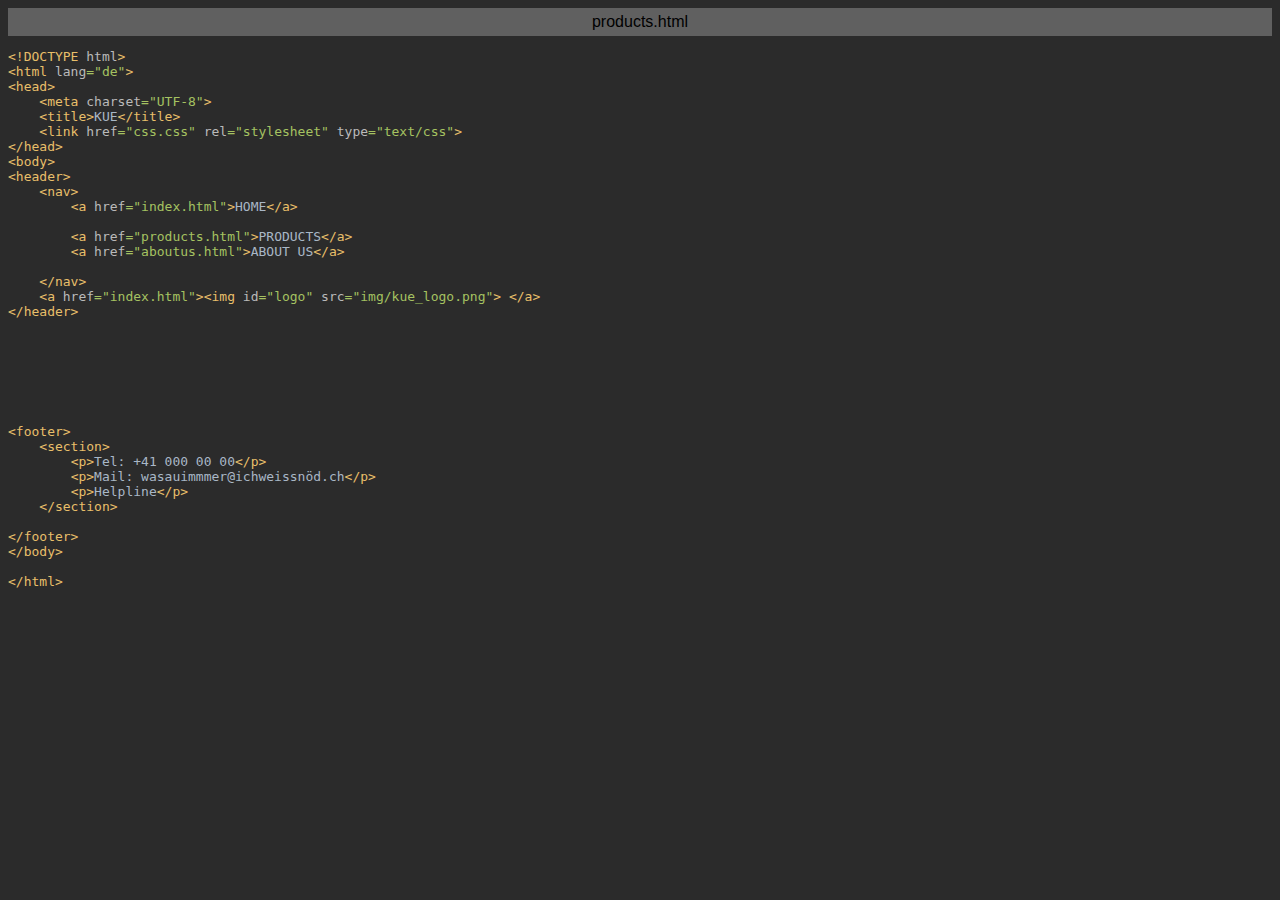
<file: KUE 22.08/products.html.html>
<html>
<head>
<title>products.html</title>
<meta http-equiv="Content-Type" content="text/html; charset=utf-8">
<style type="text/css">
.s0 { color: #e8bf6a;}
.s1 { color: #a9b7c6;}
.s2 { color: #bababa;}
.s3 { color: #a5c261;}
</style>
</head>
<body bgcolor="#2b2b2b">
<table CELLSPACING=0 CELLPADDING=5 COLS=1 WIDTH="100%" BGCOLOR="#606060" >
<tr><td><center>
<font face="Arial, Helvetica" color="#000000">
products.html</font>
</center></td></tr></table>
<pre><span class="s0">&lt;!DOCTYPE </span><span class="s2">html</span><span class="s0">&gt;</span>
<span class="s0">&lt;html </span><span class="s2">lang</span><span class="s3">=&quot;de&quot;</span><span class="s0">&gt;</span>
<span class="s0">&lt;head&gt;</span>
    <span class="s0">&lt;meta </span><span class="s2">charset</span><span class="s3">=&quot;UTF-8&quot;</span><span class="s0">&gt;</span>
    <span class="s0">&lt;title&gt;</span><span class="s1">KUE</span><span class="s0">&lt;/title&gt;</span>
    <span class="s0">&lt;link </span><span class="s2">href</span><span class="s3">=&quot;css.css&quot; </span><span class="s2">rel</span><span class="s3">=&quot;stylesheet&quot; </span><span class="s2">type</span><span class="s3">=&quot;text/css&quot;</span><span class="s0">&gt;</span>
<span class="s0">&lt;/head&gt;</span>
<span class="s0">&lt;body&gt;</span>
<span class="s0">&lt;header&gt;</span>
    <span class="s0">&lt;nav&gt;</span>
        <span class="s0">&lt;a </span><span class="s2">href</span><span class="s3">=&quot;index.html&quot;</span><span class="s0">&gt;</span><span class="s1">HOME</span><span class="s0">&lt;/a&gt;</span>

        <span class="s0">&lt;a </span><span class="s2">href</span><span class="s3">=&quot;products.html&quot;</span><span class="s0">&gt;</span><span class="s1">PRODUCTS</span><span class="s0">&lt;/a&gt;</span>
        <span class="s0">&lt;a </span><span class="s2">href</span><span class="s3">=&quot;aboutus.html&quot;</span><span class="s0">&gt;</span><span class="s1">ABOUT US</span><span class="s0">&lt;/a&gt;</span>

    <span class="s0">&lt;/nav&gt;</span>
    <span class="s0">&lt;a </span><span class="s2">href</span><span class="s3">=&quot;index.html&quot;</span><span class="s0">&gt;&lt;img </span><span class="s2">id</span><span class="s3">=&quot;logo&quot; </span><span class="s2">src</span><span class="s3">=&quot;img/kue_logo.png&quot;</span><span class="s0">&gt; &lt;/a&gt;</span>
<span class="s0">&lt;/header&gt;</span>







<span class="s0">&lt;footer&gt;</span>
    <span class="s0">&lt;section&gt;</span>
        <span class="s0">&lt;p&gt;</span><span class="s1">Tel: +41 000 00 00</span><span class="s0">&lt;/p&gt;</span>
        <span class="s0">&lt;p&gt;</span><span class="s1">Mail: wasauimmmer@ichweissnöd.ch</span><span class="s0">&lt;/p&gt;</span>
        <span class="s0">&lt;p&gt;</span><span class="s1">Helpline</span><span class="s0">&lt;/p&gt;</span>
    <span class="s0">&lt;/section&gt;</span>

<span class="s0">&lt;/footer&gt;</span>
<span class="s0">&lt;/body&gt;</span>

<span class="s0">&lt;/html&gt;</span></pre>
</body>
</html>
</file>
<file: css.css>
*{
    border: 0;
    margin: 0px;
}

body{
 overflow-x: clip;
}
header{
    background-color: white;
    height: 80px;
    display: flex;
    flex-direction: row;
    align-items: center;
    justify-content: end;
    position: sticky;




}
header #logo{
    align-items: flex-end;

}

nav a{
    font-family: "Montserrat";
    font-weight: bold;
    color: #a25d2b;
    padding-left: 20px;
    text-decoration: none;
} header img{
    width: 100px;
    height: auto;
    display: flex;
    margin-left: 40px;
    margin-right: 20px;

}
nav a:hover{
    color: #b7845b;

}
main{
    width: 100%;

}



  main #frontimg {
      background: url("img/frontimg2.png");
      background-size: 100%;
      background-repeat: no-repeat;
      height: 60vh;
      max-width: 100%;
      font-family: "Klemer Display DEMO";
      font-size: 60pt;
      color: #ffffff;
      display: flex;
      align-items: center;
      justify-content: center;

}
  #frontimg p{
      text-align: center;
  }
  #autumn2023{
      display: flex;
      flex-direction: column;
      align-items: center;
      font-family: "Montserrat";
      color: #a25d2b;
      display: flex;
      justify-content: center;
      padding-top: 100px;
      font-weight: bolder;
      font-size: 28pt;

  }
  #limited{
      font-family: "Montserrat";
      color: #a25d2b;
      display: flex;
      font-size: 15pt;
      justify-content: center;
  }


#productslider1{

    display: flex;
    align-items: center;
    justify-content: center;
    margin-bottom: 10vh;





  }

#greypants img:hover{
    content: url("img/products/pantsgreyback.png");
}
#hoodie img:hover{
    content: url("img/products/blacksweaterback.png");
}
#pantsshort img:hover{
     content: url("img/products/pantsshortback.png");
 }
#cup img:hover{
    content: url("img/products/cupback.png");
}
#sweater img:hover{
    content: url("img/products/bluesweaterback.png");
}
  #productslider1 article{
      display: flex;
      padding: 5vh;
      align-items: center;
      justify-content: center;
      margin: 5vh;
      flex-direction: column;

  }
  #productslider1 img{
      max-width: 40vh;
      height: auto;

  }





#productslider2{

    display: flex;
    align-items: center;
    justify-content: center;
    margin-bottom: 20vh;

}
#productslider2 article{
    display: flex;
    padding: 5vh;
    align-items: center;
    justify-content: center;
    margin: 5vh;
    flex-direction: column;
}
#productslider2 img{
    max-width: 40vh;
    height: auto;
}

#productslider1 p{
    font-family: "Klemer Display DEMO";
    color: #a25d2b;
    display: flex;
    justify-content: center;
    padding-top: 22px;
    font-size: 18pt;
}

@media screen and (max-width: 800px) {
    #productslider1{
        flex-direction: column;
    }
}

@media screen and (max-width: 800px) {
    #productslider2{
        flex-direction: column;
    }
}





@media screen and (max-width: 300px) {
    #productslider1{
        flex-direction: column;
    }
}

@media screen and (max-width: 300px) {
    #productslider2{
        flex-direction: column;
    }
}

@media screen and (max-width: 300px) {
    main #frontimg{
       display: none;
    }
}


.price{
    font-family: "Montserrat";
    color: #a25d2b;
    display: flex;
    justify-content: center;
    padding-top: 15px;
    font-size: 11pt;
}

#productslider2 p{
    font-family: "Klemer Display DEMO";
    color: #a25d2b;
    display: flex;
    justify-content: center;
    padding-top: 22px;
    font-size: 18pt;
}
 article .price{
    font-family: "Montserrat";
    color: #a25d2b;
    display: flex;
    justify-content: center;
    padding-top: 15px;
}


footer{
    background-color: #a25d2b;
    height: 120px;
    display: flex;
    align-items: center;



}
footer p{
    font-family: Montserrat;
    font-weight: lighter;
    color: white;
    padding-left: 20px;
}


/*about us */

#aboutussec{
    display: flex;
    align-items: center;
    justify-content: center;
    flex-direction: column;
   margin: 5vh;

    font-family: "Montserrat";

}

#aboutsustxt{
    display: flex;
    align-items: center;
    justify-content: space-evenly;
    font-family: "Montserrat";
    text-align: center;
    margin: 25vh;




}
#aboutsustxt p{
    margin: 10vh;
}
#aboutussec img{
    width: 100%;
    height: auto;
}


#aboutussec h2{
    font-size: 80pt;
    display: flex;
    text-align: center;
    justify-content: center;
    color: #a25d2b;
    margin-top: 10vh;

}
</file>
